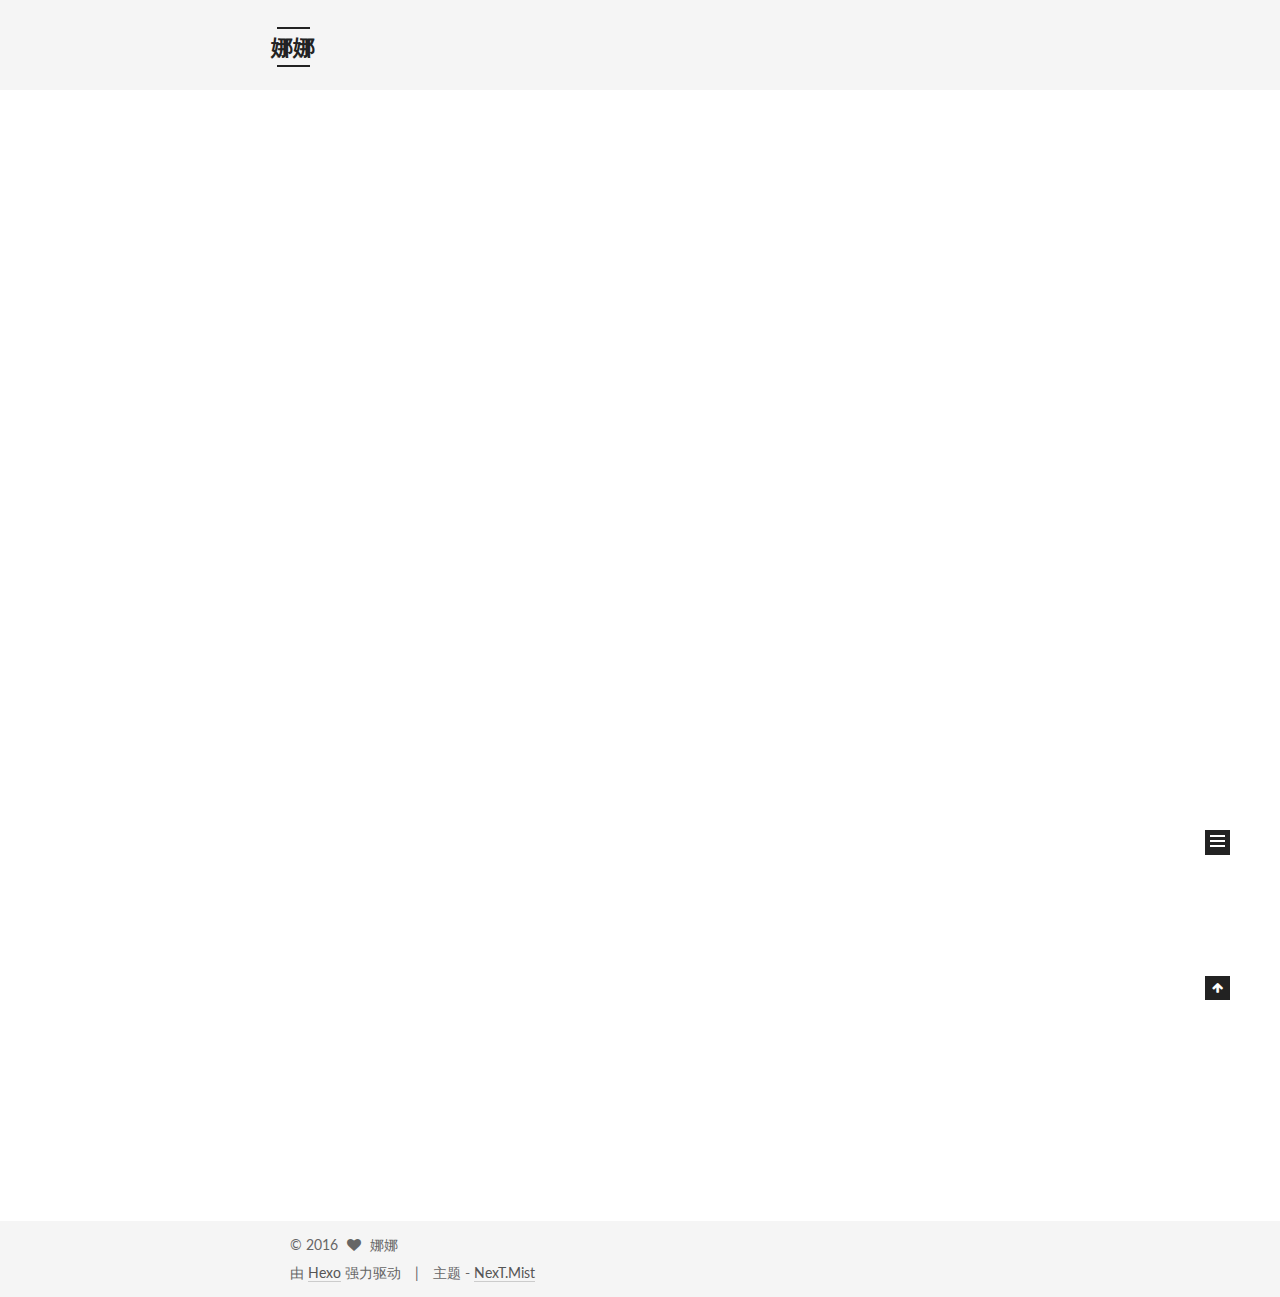
<file: index.html>
<!doctype html>



  


<html class="theme-next mist use-motion">
<head>
  <meta charset="UTF-8"/>
<meta http-equiv="X-UA-Compatible" content="IE=edge,chrome=1" />
<meta name="viewport" content="width=device-width, initial-scale=1, maximum-scale=1"/>



<meta http-equiv="Cache-Control" content="no-transform" />
<meta http-equiv="Cache-Control" content="no-siteapp" />












  
  
  <link href="/vendors/fancybox/source/jquery.fancybox.css?v=2.1.5" rel="stylesheet" type="text/css" />




  
  
  
  

  
    
    
  

  

  

  

  

  
    
    
    <link href="//fonts.googleapis.com/css?family=Lato:300,300italic,400,400italic,700,700italic&subset=latin,latin-ext" rel="stylesheet" type="text/css">
  






<link href="/vendors/font-awesome/css/font-awesome.min.css?v=4.4.0" rel="stylesheet" type="text/css" />

<link href="/css/main.css?v=5.0.1" rel="stylesheet" type="text/css" />


  <meta name="keywords" content="Hexo, NexT" />








  <link rel="shortcut icon" type="image/x-icon" href="/favicon.ico?v=5.0.1" />






<meta name="description" content="我为什么这么美">
<meta property="og:type" content="website">
<meta property="og:title" content="娜娜">
<meta property="og:url" content="http://yoursite.com/index.html">
<meta property="og:site_name" content="娜娜">
<meta property="og:description" content="我为什么这么美">
<meta name="twitter:card" content="summary">
<meta name="twitter:title" content="娜娜">
<meta name="twitter:description" content="我为什么这么美">



<script type="text/javascript" id="hexo.configuration">
  var NexT = window.NexT || {};
  var CONFIG = {
    scheme: 'Mist',
    sidebar: {"position":"left","display":"post"},
    fancybox: true,
    motion: true,
    duoshuo: {
      userId: 0,
      author: '博主'
    }
  };
</script>




  <link rel="canonical" href="http://yoursite.com/"/>

  <title> 娜娜 </title>
</head>

<body itemscope itemtype="http://schema.org/WebPage" lang="zh-Hans">

  










  
  
    
  

  <div class="container one-collumn sidebar-position-left 
   page-home 
 ">
    <div class="headband"></div>

    <header id="header" class="header" itemscope itemtype="http://schema.org/WPHeader">
      <div class="header-inner"><div class="site-meta ">
  

  <div class="custom-logo-site-title">
    <a href="/"  class="brand" rel="start">
      <span class="logo-line-before"><i></i></span>
      <span class="site-title">娜娜</span>
      <span class="logo-line-after"><i></i></span>
    </a>
  </div>
  <p class="site-subtitle"></p>
</div>

<div class="site-nav-toggle">
  <button>
    <span class="btn-bar"></span>
    <span class="btn-bar"></span>
    <span class="btn-bar"></span>
  </button>
</div>

<nav class="site-nav">
  

  
    <ul id="menu" class="menu">
      
        
        <li class="menu-item menu-item-home">
          <a href="/" rel="section">
            
              <i class="menu-item-icon fa fa-fw fa-home"></i> <br />
            
            首页
          </a>
        </li>
      
        
        <li class="menu-item menu-item-archives">
          <a href="/archives" rel="section">
            
              <i class="menu-item-icon fa fa-fw fa-archive"></i> <br />
            
            归档
          </a>
        </li>
      

      
    </ul>
  

  
</nav>

 </div>
    </header>

    <main id="main" class="main">
      <div class="main-inner">
        <div class="content-wrap">
          <div id="content" class="content">
            
  <section id="posts" class="posts-expand">
    
      

  
  

  
  
  

  <article class="post post-type-normal " itemscope itemtype="http://schema.org/Article">

    
      <header class="post-header">

        
        
          <h1 class="post-title" itemprop="name headline">
            
            
              
                
                <a class="post-title-link" href="/2016/07/28/hello-world/" itemprop="url">
                  Hello World
                </a>
              
            
          </h1>
        

        <div class="post-meta">
          <span class="post-time">
            <span class="post-meta-item-icon">
              <i class="fa fa-calendar-o"></i>
            </span>
            <span class="post-meta-item-text">发表于</span>
            <time itemprop="dateCreated" datetime="2016-07-28T22:37:44+08:00" content="2016-07-28">
              2016-07-28
            </time>
          </span>

          

          
            
          

          

          
          

          
        </div>
      </header>
    


    <div class="post-body" itemprop="articleBody">

      
      

      
        
          
            <p>Welcome to <a href="https://hexo.io/" target="_blank" rel="external">Hexo</a>! This is your very first post. Check <a href="https://hexo.io/docs/" target="_blank" rel="external">documentation</a> for more info. If you get any problems when using Hexo, you can find the answer in <a href="https://hexo.io/docs/troubleshooting.html" target="_blank" rel="external">troubleshooting</a> or you can ask me on <a href="https://github.com/hexojs/hexo/issues" target="_blank" rel="external">GitHub</a>.</p>
<h2 id="Quick-Start"><a href="#Quick-Start" class="headerlink" title="Quick Start"></a>Quick Start</h2><h3 id="Create-a-new-post"><a href="#Create-a-new-post" class="headerlink" title="Create a new post"></a>Create a new post</h3><figure class="highlight bash"><table><tr><td class="gutter"><pre><div class="line">1</div></pre></td><td class="code"><pre><div class="line">$ hexo new <span class="string">"My New Post"</span></div></pre></td></tr></table></figure>
<p>More info: <a href="https://hexo.io/docs/writing.html" target="_blank" rel="external">Writing</a></p>
<h3 id="Run-server"><a href="#Run-server" class="headerlink" title="Run server"></a>Run server</h3><figure class="highlight bash"><table><tr><td class="gutter"><pre><div class="line">1</div></pre></td><td class="code"><pre><div class="line">$ hexo server</div></pre></td></tr></table></figure>
<p>More info: <a href="https://hexo.io/docs/server.html" target="_blank" rel="external">Server</a></p>
<h3 id="Generate-static-files"><a href="#Generate-static-files" class="headerlink" title="Generate static files"></a>Generate static files</h3><figure class="highlight bash"><table><tr><td class="gutter"><pre><div class="line">1</div></pre></td><td class="code"><pre><div class="line">$ hexo generate</div></pre></td></tr></table></figure>
<p>More info: <a href="https://hexo.io/docs/generating.html" target="_blank" rel="external">Generating</a></p>
<h3 id="Deploy-to-remote-sites"><a href="#Deploy-to-remote-sites" class="headerlink" title="Deploy to remote sites"></a>Deploy to remote sites</h3><figure class="highlight bash"><table><tr><td class="gutter"><pre><div class="line">1</div></pre></td><td class="code"><pre><div class="line">$ hexo deploy</div></pre></td></tr></table></figure>
<p>More info: <a href="https://hexo.io/docs/deployment.html" target="_blank" rel="external">Deployment</a></p>

          
        
      
    </div>

    <div>
      
    </div>

    <div>
      
    </div>

    <footer class="post-footer">
      

      

      
      
        <div class="post-eof"></div>
      
    </footer>
  </article>


    
  </section>

  


          </div>
          


          

        </div>
        
          
  
  <div class="sidebar-toggle">
    <div class="sidebar-toggle-line-wrap">
      <span class="sidebar-toggle-line sidebar-toggle-line-first"></span>
      <span class="sidebar-toggle-line sidebar-toggle-line-middle"></span>
      <span class="sidebar-toggle-line sidebar-toggle-line-last"></span>
    </div>
  </div>

  <aside id="sidebar" class="sidebar">
    <div class="sidebar-inner">

      

      

      <section class="site-overview sidebar-panel  sidebar-panel-active ">
        <div class="site-author motion-element" itemprop="author" itemscope itemtype="http://schema.org/Person">
          <img class="site-author-image" itemprop="image"
               src="/images/avatar.gif"
               alt="娜娜" />
          <p class="site-author-name" itemprop="name">娜娜</p>
          <p class="site-description motion-element" itemprop="description">我为什么这么美</p>
        </div>
        <nav class="site-state motion-element">
          <div class="site-state-item site-state-posts">
            <a href="/archives">
              <span class="site-state-item-count">1</span>
              <span class="site-state-item-name">日志</span>
            </a>
          </div>

          

          

        </nav>

        

        <div class="links-of-author motion-element">
          
        </div>

        
        

        
        

      </section>

      

    </div>
  </aside>


        
      </div>
    </main>

    <footer id="footer" class="footer">
      <div class="footer-inner">
        <div class="copyright" >
  
  &copy; 
  <span itemprop="copyrightYear">2016</span>
  <span class="with-love">
    <i class="fa fa-heart"></i>
  </span>
  <span class="author" itemprop="copyrightHolder">娜娜</span>
</div>

<div class="powered-by">
  由 <a class="theme-link" href="https://hexo.io">Hexo</a> 强力驱动
</div>

<div class="theme-info">
  主题 -
  <a class="theme-link" href="https://github.com/iissnan/hexo-theme-next">
    NexT.Mist
  </a>
</div>

        

        
      </div>
    </footer>

    <div class="back-to-top">
      <i class="fa fa-arrow-up"></i>
    </div>
  </div>

  

<script type="text/javascript">
  if (Object.prototype.toString.call(window.Promise) !== '[object Function]') {
    window.Promise = null;
  }
</script>









  



  
  <script type="text/javascript" src="/vendors/jquery/index.js?v=2.1.3"></script>

  
  <script type="text/javascript" src="/vendors/fastclick/lib/fastclick.min.js?v=1.0.6"></script>

  
  <script type="text/javascript" src="/vendors/jquery_lazyload/jquery.lazyload.js?v=1.9.7"></script>

  
  <script type="text/javascript" src="/vendors/velocity/velocity.min.js?v=1.2.1"></script>

  
  <script type="text/javascript" src="/vendors/velocity/velocity.ui.min.js?v=1.2.1"></script>

  
  <script type="text/javascript" src="/vendors/fancybox/source/jquery.fancybox.pack.js?v=2.1.5"></script>


  


  <script type="text/javascript" src="/js/src/utils.js?v=5.0.1"></script>

  <script type="text/javascript" src="/js/src/motion.js?v=5.0.1"></script>



  
  

  

  


  <script type="text/javascript" src="/js/src/bootstrap.js?v=5.0.1"></script>



  



  




  
  

  

  

  

</body>
</html>
</file>
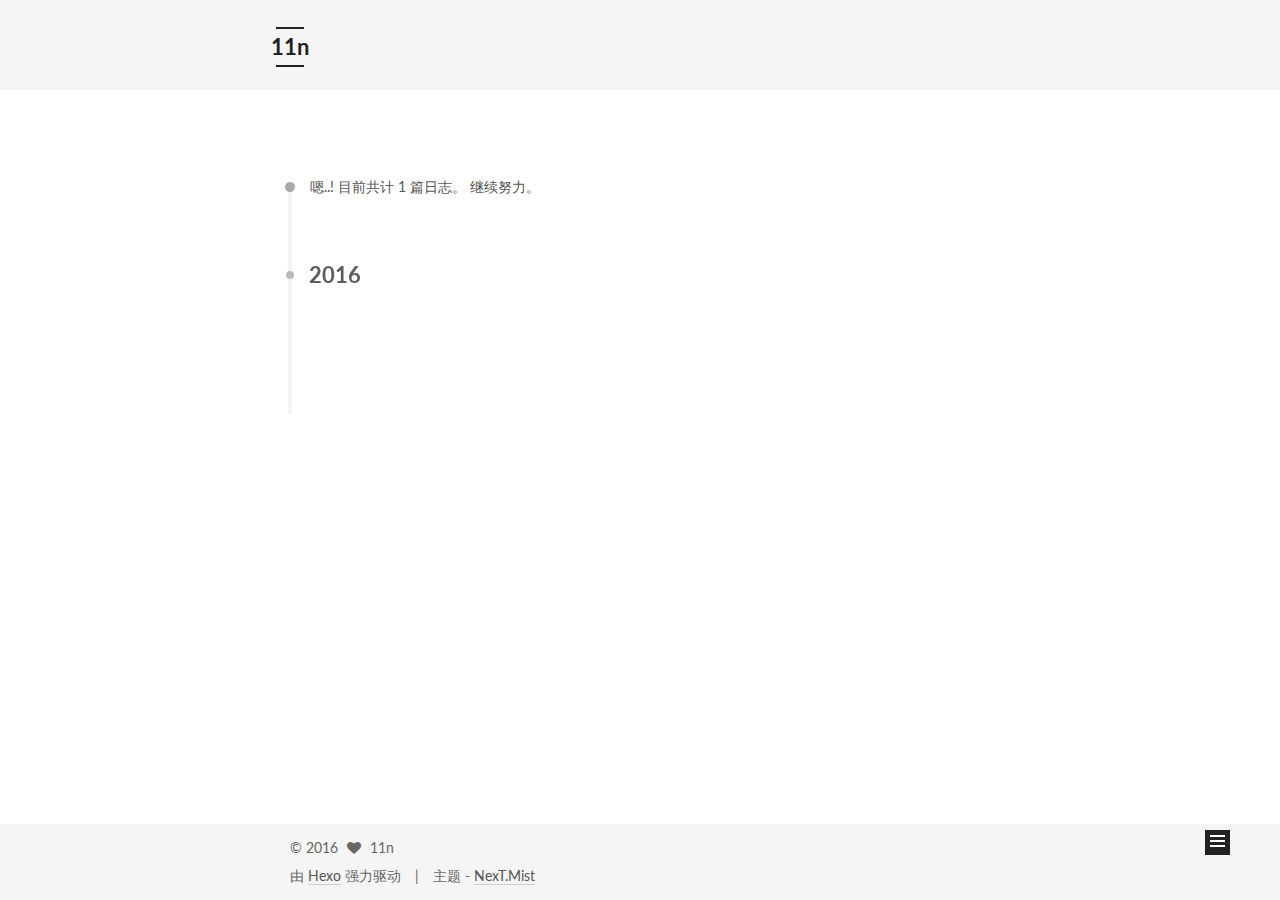
<file: archives/index.html>
<!doctype html>



  


<html class="theme-next mist use-motion">
<head>
  <meta charset="UTF-8"/>
<meta http-equiv="X-UA-Compatible" content="IE=edge,chrome=1" />
<meta name="viewport" content="width=device-width, initial-scale=1, maximum-scale=1"/>



<meta http-equiv="Cache-Control" content="no-transform" />
<meta http-equiv="Cache-Control" content="no-siteapp" />












  
  
  <link href="/vendors/fancybox/source/jquery.fancybox.css?v=2.1.5" rel="stylesheet" type="text/css" />




  
  
  
  

  
    
    
  

  

  

  

  

  
    
    
    <link href="//fonts.googleapis.com/css?family=Lato:300,300italic,400,400italic,700,700italic&subset=latin,latin-ext" rel="stylesheet" type="text/css">
  






<link href="/vendors/font-awesome/css/font-awesome.min.css?v=4.4.0" rel="stylesheet" type="text/css" />

<link href="/css/main.css?v=5.0.1" rel="stylesheet" type="text/css" />


  <meta name="keywords" content="Hexo, NexT" />








  <link rel="shortcut icon" type="image/x-icon" href="/favicon.ico?v=5.0.1" />






<meta name="description" content="我为什么这么美">
<meta property="og:type" content="website">
<meta property="og:title" content="11n">
<meta property="og:url" content="http://yoursite.com/archives/index.html">
<meta property="og:site_name" content="11n">
<meta property="og:description" content="我为什么这么美">
<meta name="twitter:card" content="summary">
<meta name="twitter:title" content="11n">
<meta name="twitter:description" content="我为什么这么美">



<script type="text/javascript" id="hexo.configuration">
  var NexT = window.NexT || {};
  var CONFIG = {
    scheme: 'Mist',
    sidebar: {"position":"left","display":"post"},
    fancybox: true,
    motion: true,
    duoshuo: {
      userId: 0,
      author: '博主'
    }
  };
</script>




  <link rel="canonical" href="http://yoursite.com/archives/"/>

  <title> 归档 | 11n </title>
</head>

<body itemscope itemtype="http://schema.org/WebPage" lang="zh-Hans">

  










  
  
    
  

  <div class="container one-collumn sidebar-position-left  page-archive  ">
    <div class="headband"></div>

    <header id="header" class="header" itemscope itemtype="http://schema.org/WPHeader">
      <div class="header-inner"><div class="site-meta ">
  

  <div class="custom-logo-site-title">
    <a href="/"  class="brand" rel="start">
      <span class="logo-line-before"><i></i></span>
      <span class="site-title">11n</span>
      <span class="logo-line-after"><i></i></span>
    </a>
  </div>
  <p class="site-subtitle"></p>
</div>

<div class="site-nav-toggle">
  <button>
    <span class="btn-bar"></span>
    <span class="btn-bar"></span>
    <span class="btn-bar"></span>
  </button>
</div>

<nav class="site-nav">
  

  
    <ul id="menu" class="menu">
      
        
        <li class="menu-item menu-item-home">
          <a href="/" rel="section">
            
              <i class="menu-item-icon fa fa-fw fa-home"></i> <br />
            
            首页
          </a>
        </li>
      
        
        <li class="menu-item menu-item-archives">
          <a href="/archives" rel="section">
            
              <i class="menu-item-icon fa fa-fw fa-archive"></i> <br />
            
            归档
          </a>
        </li>
      

      
    </ul>
  

  
</nav>

 </div>
    </header>

    <main id="main" class="main">
      <div class="main-inner">
        <div class="content-wrap">
          <div id="content" class="content">
            

  <section id="posts" class="posts-collapse">
    <span class="archive-move-on"></span>

    <span class="archive-page-counter">
      
      
      
        
      
      嗯..! 目前共计 1 篇日志。 继续努力。
    </span>

    

      
      
      

      
        
        <div class="collection-title">
          <h2 class="archive-year motion-element" id="archive-year-2016">2016</h2>
        </div>
      
      

      

  <article class="post post-type-normal" itemscope itemtype="http://schema.org/Article">
    <header class="post-header">

      <h1 class="post-title">
        
            <a class="post-title-link" href="/2016/07/28/画饼充饥，最好是荞麦的/" itemprop="url">
              
                <span itemprop="name">画饼充饥，最好是荞麦的.</span>
              
            </a>
        
      </h1>

      <div class="post-meta">
        <time class="post-time" itemprop="dateCreated"
              datetime="2016-07-28T23:54:06+08:00"
              content="2016-07-28" >
          07-28
        </time>
      </div>

    </header>
  </article>



    

  </section>

  



          </div>
          


          

        </div>
        
          
  
  <div class="sidebar-toggle">
    <div class="sidebar-toggle-line-wrap">
      <span class="sidebar-toggle-line sidebar-toggle-line-first"></span>
      <span class="sidebar-toggle-line sidebar-toggle-line-middle"></span>
      <span class="sidebar-toggle-line sidebar-toggle-line-last"></span>
    </div>
  </div>

  <aside id="sidebar" class="sidebar">
    <div class="sidebar-inner">

      

      

      <section class="site-overview sidebar-panel  sidebar-panel-active ">
        <div class="site-author motion-element" itemprop="author" itemscope itemtype="http://schema.org/Person">
          <img class="site-author-image" itemprop="image"
               src="/images/avatar.gif"
               alt="11n" />
          <p class="site-author-name" itemprop="name">11n</p>
          <p class="site-description motion-element" itemprop="description">我为什么这么美</p>
        </div>
        <nav class="site-state motion-element">
          <div class="site-state-item site-state-posts">
            <a href="/archives">
              <span class="site-state-item-count">1</span>
              <span class="site-state-item-name">日志</span>
            </a>
          </div>

          

          

        </nav>

        

        <div class="links-of-author motion-element">
          
        </div>

        
        

        
        

      </section>

      

    </div>
  </aside>


        
      </div>
    </main>

    <footer id="footer" class="footer">
      <div class="footer-inner">
        <div class="copyright" >
  
  &copy; 
  <span itemprop="copyrightYear">2016</span>
  <span class="with-love">
    <i class="fa fa-heart"></i>
  </span>
  <span class="author" itemprop="copyrightHolder">11n</span>
</div>

<div class="powered-by">
  由 <a class="theme-link" href="https://hexo.io">Hexo</a> 强力驱动
</div>

<div class="theme-info">
  主题 -
  <a class="theme-link" href="https://github.com/iissnan/hexo-theme-next">
    NexT.Mist
  </a>
</div>

        

        
      </div>
    </footer>

    <div class="back-to-top">
      <i class="fa fa-arrow-up"></i>
    </div>
  </div>

  

<script type="text/javascript">
  if (Object.prototype.toString.call(window.Promise) !== '[object Function]') {
    window.Promise = null;
  }
</script>









  



  
  <script type="text/javascript" src="/vendors/jquery/index.js?v=2.1.3"></script>

  
  <script type="text/javascript" src="/vendors/fastclick/lib/fastclick.min.js?v=1.0.6"></script>

  
  <script type="text/javascript" src="/vendors/jquery_lazyload/jquery.lazyload.js?v=1.9.7"></script>

  
  <script type="text/javascript" src="/vendors/velocity/velocity.min.js?v=1.2.1"></script>

  
  <script type="text/javascript" src="/vendors/velocity/velocity.ui.min.js?v=1.2.1"></script>

  
  <script type="text/javascript" src="/vendors/fancybox/source/jquery.fancybox.pack.js?v=2.1.5"></script>


  


  <script type="text/javascript" src="/js/src/utils.js?v=5.0.1"></script>

  <script type="text/javascript" src="/js/src/motion.js?v=5.0.1"></script>



  
  

  
  
    <script type="text/javascript" id="motion.page.archive">
      $('.archive-year').velocity('transition.slideLeftIn');
    </script>
  


  


  <script type="text/javascript" src="/js/src/bootstrap.js?v=5.0.1"></script>



  



  




  
  

  

  

  

</body>
</html>
</file>
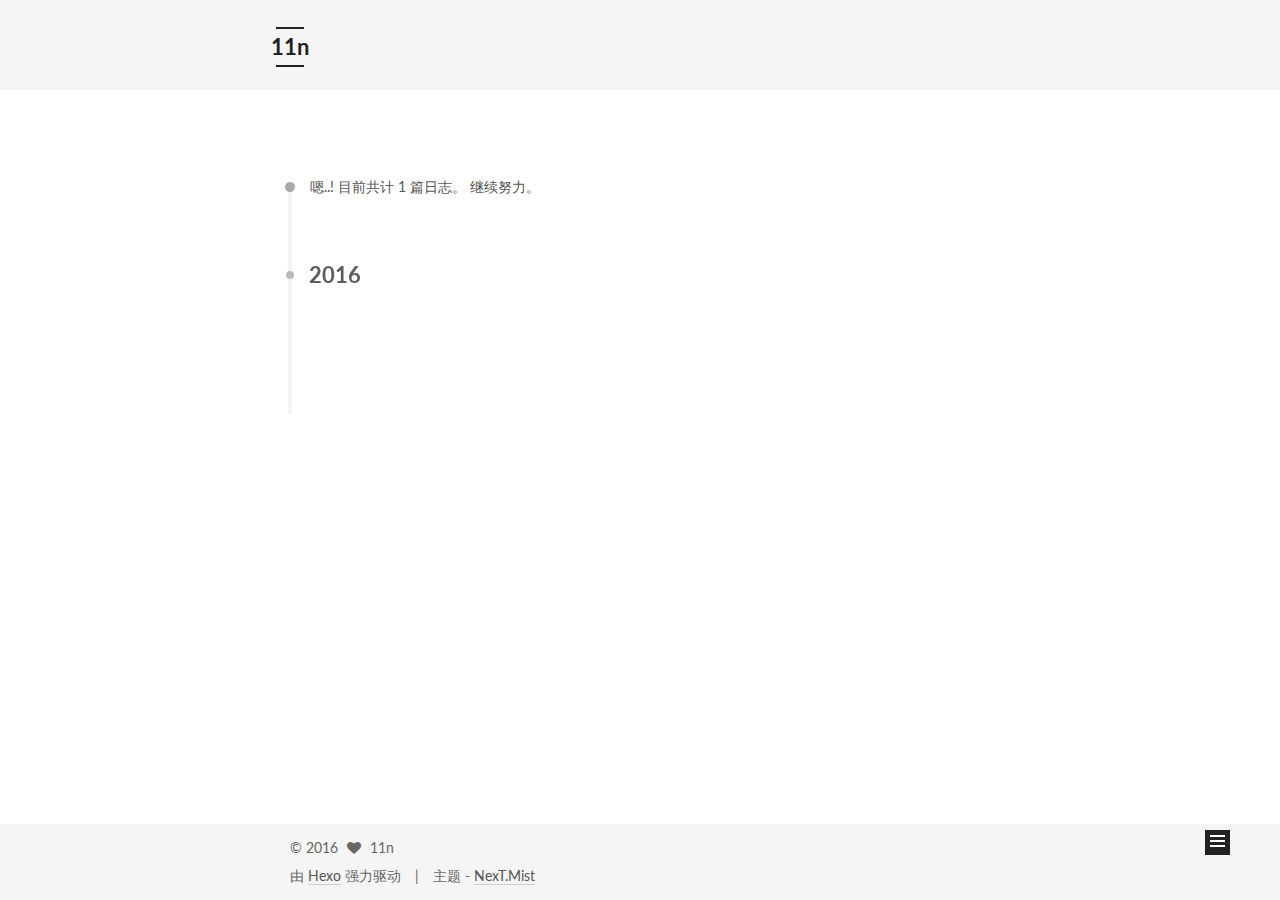
<file: archives/2016/index.html>
<!doctype html>



  


<html class="theme-next mist use-motion">
<head>
  <meta charset="UTF-8"/>
<meta http-equiv="X-UA-Compatible" content="IE=edge,chrome=1" />
<meta name="viewport" content="width=device-width, initial-scale=1, maximum-scale=1"/>



<meta http-equiv="Cache-Control" content="no-transform" />
<meta http-equiv="Cache-Control" content="no-siteapp" />












  
  
  <link href="/vendors/fancybox/source/jquery.fancybox.css?v=2.1.5" rel="stylesheet" type="text/css" />




  
  
  
  

  
    
    
  

  

  

  

  

  
    
    
    <link href="//fonts.googleapis.com/css?family=Lato:300,300italic,400,400italic,700,700italic&subset=latin,latin-ext" rel="stylesheet" type="text/css">
  






<link href="/vendors/font-awesome/css/font-awesome.min.css?v=4.4.0" rel="stylesheet" type="text/css" />

<link href="/css/main.css?v=5.0.1" rel="stylesheet" type="text/css" />


  <meta name="keywords" content="Hexo, NexT" />








  <link rel="shortcut icon" type="image/x-icon" href="/favicon.ico?v=5.0.1" />






<meta name="description" content="我为什么这么美">
<meta property="og:type" content="website">
<meta property="og:title" content="11n">
<meta property="og:url" content="http://yoursite.com/archives/2016/index.html">
<meta property="og:site_name" content="11n">
<meta property="og:description" content="我为什么这么美">
<meta name="twitter:card" content="summary">
<meta name="twitter:title" content="11n">
<meta name="twitter:description" content="我为什么这么美">



<script type="text/javascript" id="hexo.configuration">
  var NexT = window.NexT || {};
  var CONFIG = {
    scheme: 'Mist',
    sidebar: {"position":"left","display":"post"},
    fancybox: true,
    motion: true,
    duoshuo: {
      userId: 0,
      author: '博主'
    }
  };
</script>




  <link rel="canonical" href="http://yoursite.com/archives/2016/"/>

  <title> 归档 | 11n </title>
</head>

<body itemscope itemtype="http://schema.org/WebPage" lang="zh-Hans">

  










  
  
    
  

  <div class="container one-collumn sidebar-position-left  page-archive  ">
    <div class="headband"></div>

    <header id="header" class="header" itemscope itemtype="http://schema.org/WPHeader">
      <div class="header-inner"><div class="site-meta ">
  

  <div class="custom-logo-site-title">
    <a href="/"  class="brand" rel="start">
      <span class="logo-line-before"><i></i></span>
      <span class="site-title">11n</span>
      <span class="logo-line-after"><i></i></span>
    </a>
  </div>
  <p class="site-subtitle"></p>
</div>

<div class="site-nav-toggle">
  <button>
    <span class="btn-bar"></span>
    <span class="btn-bar"></span>
    <span class="btn-bar"></span>
  </button>
</div>

<nav class="site-nav">
  

  
    <ul id="menu" class="menu">
      
        
        <li class="menu-item menu-item-home">
          <a href="/" rel="section">
            
              <i class="menu-item-icon fa fa-fw fa-home"></i> <br />
            
            首页
          </a>
        </li>
      
        
        <li class="menu-item menu-item-archives">
          <a href="/archives" rel="section">
            
              <i class="menu-item-icon fa fa-fw fa-archive"></i> <br />
            
            归档
          </a>
        </li>
      

      
    </ul>
  

  
</nav>

 </div>
    </header>

    <main id="main" class="main">
      <div class="main-inner">
        <div class="content-wrap">
          <div id="content" class="content">
            

  <section id="posts" class="posts-collapse">
    <span class="archive-move-on"></span>

    <span class="archive-page-counter">
      
      
      
        
      
      嗯..! 目前共计 1 篇日志。 继续努力。
    </span>

    

      
      
      

      
        
        <div class="collection-title">
          <h2 class="archive-year motion-element" id="archive-year-2016">2016</h2>
        </div>
      
      

      

  <article class="post post-type-normal" itemscope itemtype="http://schema.org/Article">
    <header class="post-header">

      <h1 class="post-title">
        
            <a class="post-title-link" href="/2016/07/28/画饼充饥，最好是荞麦的/" itemprop="url">
              
                <span itemprop="name">画饼充饥，最好是荞麦的.</span>
              
            </a>
        
      </h1>

      <div class="post-meta">
        <time class="post-time" itemprop="dateCreated"
              datetime="2016-07-28T23:54:06+08:00"
              content="2016-07-28" >
          07-28
        </time>
      </div>

    </header>
  </article>



    

  </section>

  



          </div>
          


          

        </div>
        
          
  
  <div class="sidebar-toggle">
    <div class="sidebar-toggle-line-wrap">
      <span class="sidebar-toggle-line sidebar-toggle-line-first"></span>
      <span class="sidebar-toggle-line sidebar-toggle-line-middle"></span>
      <span class="sidebar-toggle-line sidebar-toggle-line-last"></span>
    </div>
  </div>

  <aside id="sidebar" class="sidebar">
    <div class="sidebar-inner">

      

      

      <section class="site-overview sidebar-panel  sidebar-panel-active ">
        <div class="site-author motion-element" itemprop="author" itemscope itemtype="http://schema.org/Person">
          <img class="site-author-image" itemprop="image"
               src="/images/avatar.gif"
               alt="11n" />
          <p class="site-author-name" itemprop="name">11n</p>
          <p class="site-description motion-element" itemprop="description">我为什么这么美</p>
        </div>
        <nav class="site-state motion-element">
          <div class="site-state-item site-state-posts">
            <a href="/archives">
              <span class="site-state-item-count">1</span>
              <span class="site-state-item-name">日志</span>
            </a>
          </div>

          

          

        </nav>

        

        <div class="links-of-author motion-element">
          
        </div>

        
        

        
        

      </section>

      

    </div>
  </aside>


        
      </div>
    </main>

    <footer id="footer" class="footer">
      <div class="footer-inner">
        <div class="copyright" >
  
  &copy; 
  <span itemprop="copyrightYear">2016</span>
  <span class="with-love">
    <i class="fa fa-heart"></i>
  </span>
  <span class="author" itemprop="copyrightHolder">11n</span>
</div>

<div class="powered-by">
  由 <a class="theme-link" href="https://hexo.io">Hexo</a> 强力驱动
</div>

<div class="theme-info">
  主题 -
  <a class="theme-link" href="https://github.com/iissnan/hexo-theme-next">
    NexT.Mist
  </a>
</div>

        

        
      </div>
    </footer>

    <div class="back-to-top">
      <i class="fa fa-arrow-up"></i>
    </div>
  </div>

  

<script type="text/javascript">
  if (Object.prototype.toString.call(window.Promise) !== '[object Function]') {
    window.Promise = null;
  }
</script>









  



  
  <script type="text/javascript" src="/vendors/jquery/index.js?v=2.1.3"></script>

  
  <script type="text/javascript" src="/vendors/fastclick/lib/fastclick.min.js?v=1.0.6"></script>

  
  <script type="text/javascript" src="/vendors/jquery_lazyload/jquery.lazyload.js?v=1.9.7"></script>

  
  <script type="text/javascript" src="/vendors/velocity/velocity.min.js?v=1.2.1"></script>

  
  <script type="text/javascript" src="/vendors/velocity/velocity.ui.min.js?v=1.2.1"></script>

  
  <script type="text/javascript" src="/vendors/fancybox/source/jquery.fancybox.pack.js?v=2.1.5"></script>


  


  <script type="text/javascript" src="/js/src/utils.js?v=5.0.1"></script>

  <script type="text/javascript" src="/js/src/motion.js?v=5.0.1"></script>



  
  

  
  
    <script type="text/javascript" id="motion.page.archive">
      $('.archive-year').velocity('transition.slideLeftIn');
    </script>
  


  


  <script type="text/javascript" src="/js/src/bootstrap.js?v=5.0.1"></script>



  



  




  
  

  

  

  

</body>
</html>
</file>
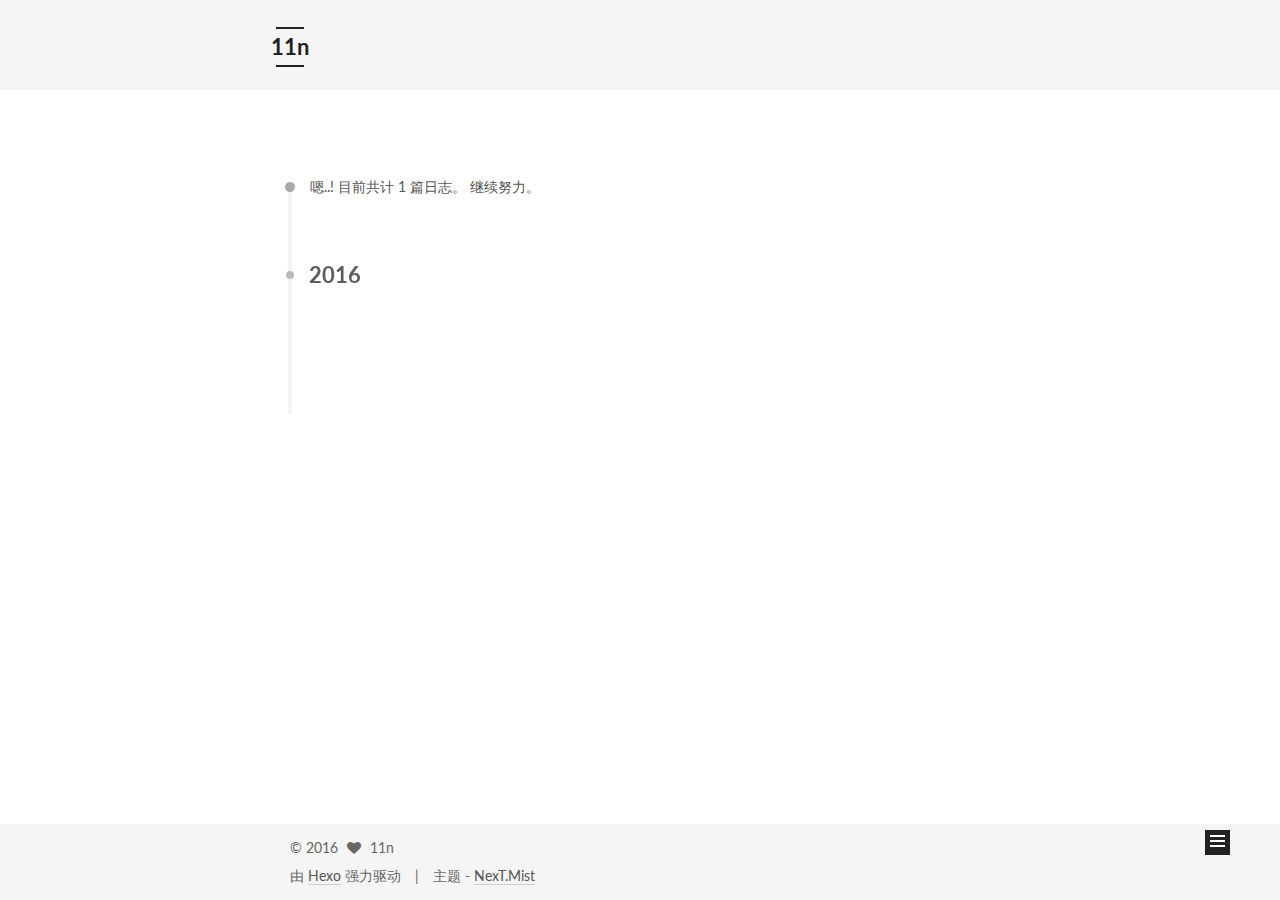
<file: archives/2016/07/index.html>
<!doctype html>



  


<html class="theme-next mist use-motion">
<head>
  <meta charset="UTF-8"/>
<meta http-equiv="X-UA-Compatible" content="IE=edge,chrome=1" />
<meta name="viewport" content="width=device-width, initial-scale=1, maximum-scale=1"/>



<meta http-equiv="Cache-Control" content="no-transform" />
<meta http-equiv="Cache-Control" content="no-siteapp" />












  
  
  <link href="/vendors/fancybox/source/jquery.fancybox.css?v=2.1.5" rel="stylesheet" type="text/css" />




  
  
  
  

  
    
    
  

  

  

  

  

  
    
    
    <link href="//fonts.googleapis.com/css?family=Lato:300,300italic,400,400italic,700,700italic&subset=latin,latin-ext" rel="stylesheet" type="text/css">
  






<link href="/vendors/font-awesome/css/font-awesome.min.css?v=4.4.0" rel="stylesheet" type="text/css" />

<link href="/css/main.css?v=5.0.1" rel="stylesheet" type="text/css" />


  <meta name="keywords" content="Hexo, NexT" />








  <link rel="shortcut icon" type="image/x-icon" href="/favicon.ico?v=5.0.1" />






<meta name="description" content="我为什么这么美">
<meta property="og:type" content="website">
<meta property="og:title" content="11n">
<meta property="og:url" content="http://yoursite.com/archives/2016/07/index.html">
<meta property="og:site_name" content="11n">
<meta property="og:description" content="我为什么这么美">
<meta name="twitter:card" content="summary">
<meta name="twitter:title" content="11n">
<meta name="twitter:description" content="我为什么这么美">



<script type="text/javascript" id="hexo.configuration">
  var NexT = window.NexT || {};
  var CONFIG = {
    scheme: 'Mist',
    sidebar: {"position":"left","display":"post"},
    fancybox: true,
    motion: true,
    duoshuo: {
      userId: 0,
      author: '博主'
    }
  };
</script>




  <link rel="canonical" href="http://yoursite.com/archives/2016/07/"/>

  <title> 归档 | 11n </title>
</head>

<body itemscope itemtype="http://schema.org/WebPage" lang="zh-Hans">

  










  
  
    
  

  <div class="container one-collumn sidebar-position-left  page-archive  ">
    <div class="headband"></div>

    <header id="header" class="header" itemscope itemtype="http://schema.org/WPHeader">
      <div class="header-inner"><div class="site-meta ">
  

  <div class="custom-logo-site-title">
    <a href="/"  class="brand" rel="start">
      <span class="logo-line-before"><i></i></span>
      <span class="site-title">11n</span>
      <span class="logo-line-after"><i></i></span>
    </a>
  </div>
  <p class="site-subtitle"></p>
</div>

<div class="site-nav-toggle">
  <button>
    <span class="btn-bar"></span>
    <span class="btn-bar"></span>
    <span class="btn-bar"></span>
  </button>
</div>

<nav class="site-nav">
  

  
    <ul id="menu" class="menu">
      
        
        <li class="menu-item menu-item-home">
          <a href="/" rel="section">
            
              <i class="menu-item-icon fa fa-fw fa-home"></i> <br />
            
            首页
          </a>
        </li>
      
        
        <li class="menu-item menu-item-archives">
          <a href="/archives" rel="section">
            
              <i class="menu-item-icon fa fa-fw fa-archive"></i> <br />
            
            归档
          </a>
        </li>
      

      
    </ul>
  

  
</nav>

 </div>
    </header>

    <main id="main" class="main">
      <div class="main-inner">
        <div class="content-wrap">
          <div id="content" class="content">
            

  <section id="posts" class="posts-collapse">
    <span class="archive-move-on"></span>

    <span class="archive-page-counter">
      
      
      
        
      
      嗯..! 目前共计 1 篇日志。 继续努力。
    </span>

    

      
      
      

      
        
        <div class="collection-title">
          <h2 class="archive-year motion-element" id="archive-year-2016">2016</h2>
        </div>
      
      

      

  <article class="post post-type-normal" itemscope itemtype="http://schema.org/Article">
    <header class="post-header">

      <h1 class="post-title">
        
            <a class="post-title-link" href="/2016/07/28/画饼充饥，最好是荞麦的/" itemprop="url">
              
                <span itemprop="name">画饼充饥，最好是荞麦的.</span>
              
            </a>
        
      </h1>

      <div class="post-meta">
        <time class="post-time" itemprop="dateCreated"
              datetime="2016-07-28T23:54:06+08:00"
              content="2016-07-28" >
          07-28
        </time>
      </div>

    </header>
  </article>



    

  </section>

  



          </div>
          


          

        </div>
        
          
  
  <div class="sidebar-toggle">
    <div class="sidebar-toggle-line-wrap">
      <span class="sidebar-toggle-line sidebar-toggle-line-first"></span>
      <span class="sidebar-toggle-line sidebar-toggle-line-middle"></span>
      <span class="sidebar-toggle-line sidebar-toggle-line-last"></span>
    </div>
  </div>

  <aside id="sidebar" class="sidebar">
    <div class="sidebar-inner">

      

      

      <section class="site-overview sidebar-panel  sidebar-panel-active ">
        <div class="site-author motion-element" itemprop="author" itemscope itemtype="http://schema.org/Person">
          <img class="site-author-image" itemprop="image"
               src="/images/avatar.gif"
               alt="11n" />
          <p class="site-author-name" itemprop="name">11n</p>
          <p class="site-description motion-element" itemprop="description">我为什么这么美</p>
        </div>
        <nav class="site-state motion-element">
          <div class="site-state-item site-state-posts">
            <a href="/archives">
              <span class="site-state-item-count">1</span>
              <span class="site-state-item-name">日志</span>
            </a>
          </div>

          

          

        </nav>

        

        <div class="links-of-author motion-element">
          
        </div>

        
        

        
        

      </section>

      

    </div>
  </aside>


        
      </div>
    </main>

    <footer id="footer" class="footer">
      <div class="footer-inner">
        <div class="copyright" >
  
  &copy; 
  <span itemprop="copyrightYear">2016</span>
  <span class="with-love">
    <i class="fa fa-heart"></i>
  </span>
  <span class="author" itemprop="copyrightHolder">11n</span>
</div>

<div class="powered-by">
  由 <a class="theme-link" href="https://hexo.io">Hexo</a> 强力驱动
</div>

<div class="theme-info">
  主题 -
  <a class="theme-link" href="https://github.com/iissnan/hexo-theme-next">
    NexT.Mist
  </a>
</div>

        

        
      </div>
    </footer>

    <div class="back-to-top">
      <i class="fa fa-arrow-up"></i>
    </div>
  </div>

  

<script type="text/javascript">
  if (Object.prototype.toString.call(window.Promise) !== '[object Function]') {
    window.Promise = null;
  }
</script>









  



  
  <script type="text/javascript" src="/vendors/jquery/index.js?v=2.1.3"></script>

  
  <script type="text/javascript" src="/vendors/fastclick/lib/fastclick.min.js?v=1.0.6"></script>

  
  <script type="text/javascript" src="/vendors/jquery_lazyload/jquery.lazyload.js?v=1.9.7"></script>

  
  <script type="text/javascript" src="/vendors/velocity/velocity.min.js?v=1.2.1"></script>

  
  <script type="text/javascript" src="/vendors/velocity/velocity.ui.min.js?v=1.2.1"></script>

  
  <script type="text/javascript" src="/vendors/fancybox/source/jquery.fancybox.pack.js?v=2.1.5"></script>


  


  <script type="text/javascript" src="/js/src/utils.js?v=5.0.1"></script>

  <script type="text/javascript" src="/js/src/motion.js?v=5.0.1"></script>



  
  

  
  
    <script type="text/javascript" id="motion.page.archive">
      $('.archive-year').velocity('transition.slideLeftIn');
    </script>
  


  


  <script type="text/javascript" src="/js/src/bootstrap.js?v=5.0.1"></script>



  



  




  
  

  

  

  

</body>
</html>
</file>
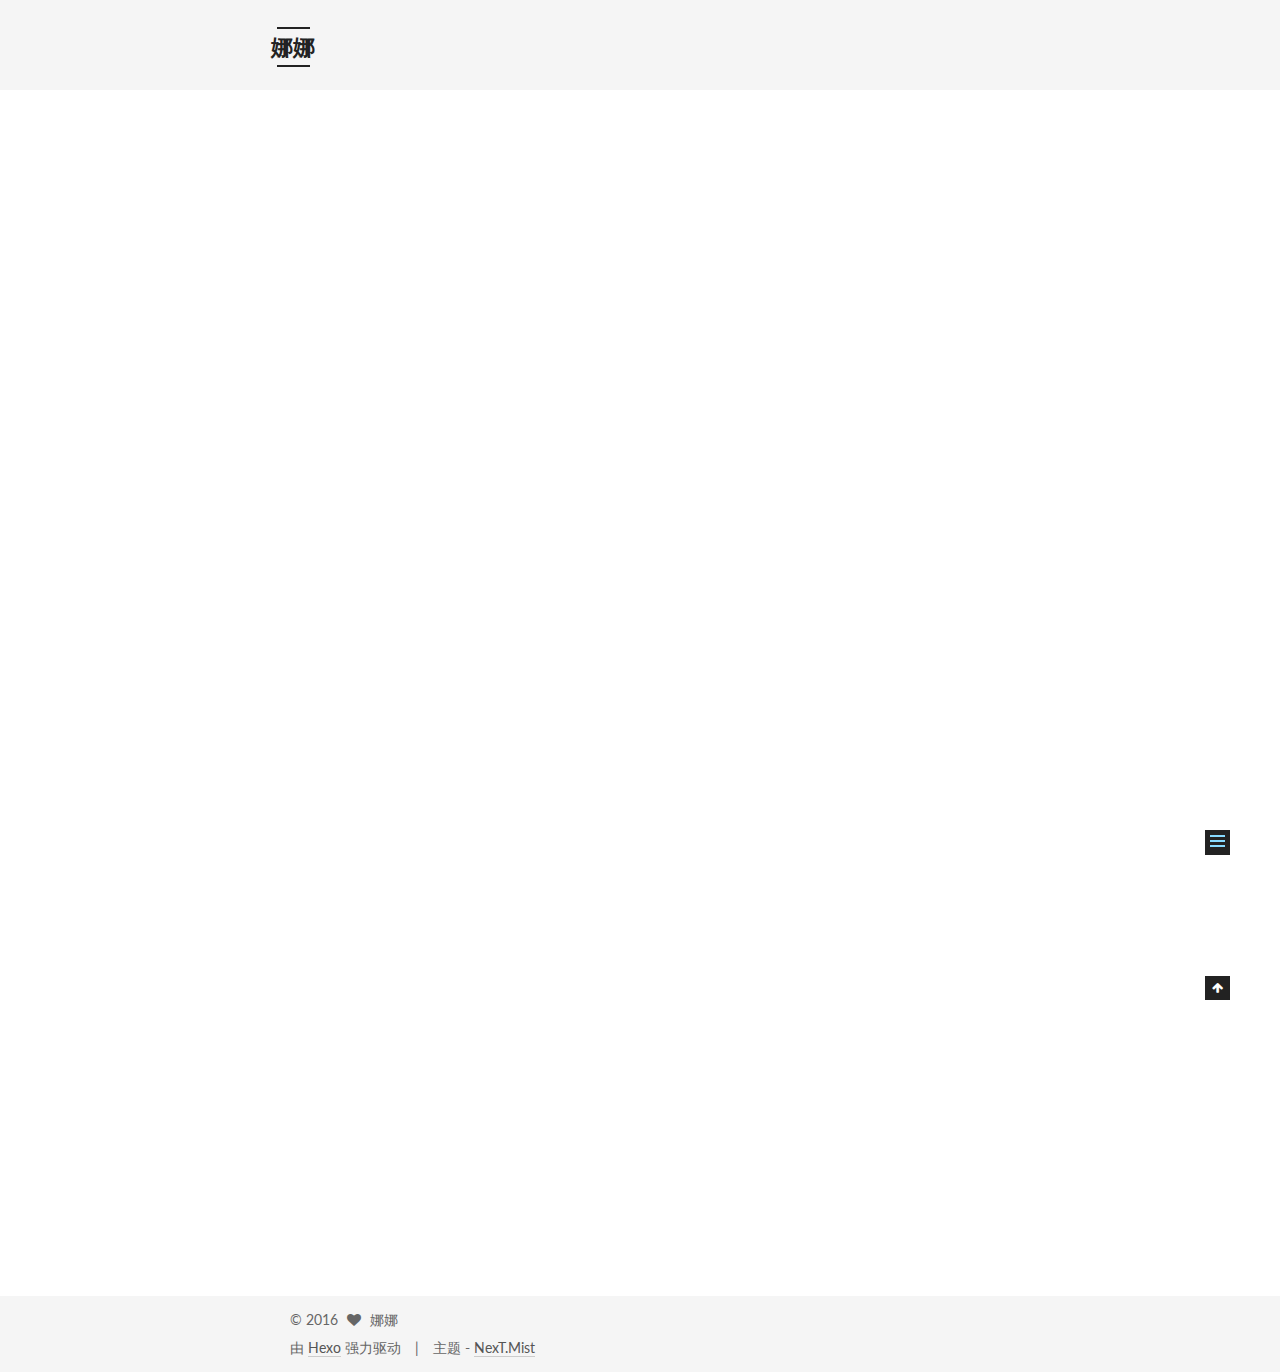
<file: 2016/07/28/hello-world/index.html>
<!doctype html>



  


<html class="theme-next mist use-motion">
<head>
  <meta charset="UTF-8"/>
<meta http-equiv="X-UA-Compatible" content="IE=edge,chrome=1" />
<meta name="viewport" content="width=device-width, initial-scale=1, maximum-scale=1"/>



<meta http-equiv="Cache-Control" content="no-transform" />
<meta http-equiv="Cache-Control" content="no-siteapp" />












  
  
  <link href="/vendors/fancybox/source/jquery.fancybox.css?v=2.1.5" rel="stylesheet" type="text/css" />




  
  
  
  

  
    
    
  

  

  

  

  

  
    
    
    <link href="//fonts.googleapis.com/css?family=Lato:300,300italic,400,400italic,700,700italic&subset=latin,latin-ext" rel="stylesheet" type="text/css">
  






<link href="/vendors/font-awesome/css/font-awesome.min.css?v=4.4.0" rel="stylesheet" type="text/css" />

<link href="/css/main.css?v=5.0.1" rel="stylesheet" type="text/css" />


  <meta name="keywords" content="Hexo, NexT" />








  <link rel="shortcut icon" type="image/x-icon" href="/favicon.ico?v=5.0.1" />






<meta name="description" content="Welcome to Hexo! This is your very first post. Check documentation for more info. If you get any problems when using Hexo, you can find the answer in troubleshooting or you can ask me on GitHub.
Quick">
<meta property="og:type" content="article">
<meta property="og:title" content="Hello World">
<meta property="og:url" content="http://yoursite.com/2016/07/28/hello-world/index.html">
<meta property="og:site_name" content="娜娜">
<meta property="og:description" content="Welcome to Hexo! This is your very first post. Check documentation for more info. If you get any problems when using Hexo, you can find the answer in troubleshooting or you can ask me on GitHub.
Quick">
<meta property="og:updated_time" content="2016-07-28T14:37:44.000Z">
<meta name="twitter:card" content="summary">
<meta name="twitter:title" content="Hello World">
<meta name="twitter:description" content="Welcome to Hexo! This is your very first post. Check documentation for more info. If you get any problems when using Hexo, you can find the answer in troubleshooting or you can ask me on GitHub.
Quick">



<script type="text/javascript" id="hexo.configuration">
  var NexT = window.NexT || {};
  var CONFIG = {
    scheme: 'Mist',
    sidebar: {"position":"left","display":"post"},
    fancybox: true,
    motion: true,
    duoshuo: {
      userId: 0,
      author: '博主'
    }
  };
</script>




  <link rel="canonical" href="http://yoursite.com/2016/07/28/hello-world/"/>

  <title> Hello World | 娜娜 </title>
</head>

<body itemscope itemtype="http://schema.org/WebPage" lang="zh-Hans">

  










  
  
    
  

  <div class="container one-collumn sidebar-position-left page-post-detail ">
    <div class="headband"></div>

    <header id="header" class="header" itemscope itemtype="http://schema.org/WPHeader">
      <div class="header-inner"><div class="site-meta ">
  

  <div class="custom-logo-site-title">
    <a href="/"  class="brand" rel="start">
      <span class="logo-line-before"><i></i></span>
      <span class="site-title">娜娜</span>
      <span class="logo-line-after"><i></i></span>
    </a>
  </div>
  <p class="site-subtitle"></p>
</div>

<div class="site-nav-toggle">
  <button>
    <span class="btn-bar"></span>
    <span class="btn-bar"></span>
    <span class="btn-bar"></span>
  </button>
</div>

<nav class="site-nav">
  

  
    <ul id="menu" class="menu">
      
        
        <li class="menu-item menu-item-home">
          <a href="/" rel="section">
            
              <i class="menu-item-icon fa fa-fw fa-home"></i> <br />
            
            首页
          </a>
        </li>
      
        
        <li class="menu-item menu-item-archives">
          <a href="/archives" rel="section">
            
              <i class="menu-item-icon fa fa-fw fa-archive"></i> <br />
            
            归档
          </a>
        </li>
      

      
    </ul>
  

  
</nav>

 </div>
    </header>

    <main id="main" class="main">
      <div class="main-inner">
        <div class="content-wrap">
          <div id="content" class="content">
            

  <div id="posts" class="posts-expand">
    

  
  

  
  
  

  <article class="post post-type-normal " itemscope itemtype="http://schema.org/Article">

    
      <header class="post-header">

        
        
          <h1 class="post-title" itemprop="name headline">
            
            
              
                Hello World
              
            
          </h1>
        

        <div class="post-meta">
          <span class="post-time">
            <span class="post-meta-item-icon">
              <i class="fa fa-calendar-o"></i>
            </span>
            <span class="post-meta-item-text">发表于</span>
            <time itemprop="dateCreated" datetime="2016-07-28T22:37:44+08:00" content="2016-07-28">
              2016-07-28
            </time>
          </span>

          

          
            
          

          

          
          

          
        </div>
      </header>
    


    <div class="post-body" itemprop="articleBody">

      
      

      
        <p>Welcome to <a href="https://hexo.io/" target="_blank" rel="external">Hexo</a>! This is your very first post. Check <a href="https://hexo.io/docs/" target="_blank" rel="external">documentation</a> for more info. If you get any problems when using Hexo, you can find the answer in <a href="https://hexo.io/docs/troubleshooting.html" target="_blank" rel="external">troubleshooting</a> or you can ask me on <a href="https://github.com/hexojs/hexo/issues" target="_blank" rel="external">GitHub</a>.</p>
<h2 id="Quick-Start"><a href="#Quick-Start" class="headerlink" title="Quick Start"></a>Quick Start</h2><h3 id="Create-a-new-post"><a href="#Create-a-new-post" class="headerlink" title="Create a new post"></a>Create a new post</h3><figure class="highlight bash"><table><tr><td class="gutter"><pre><div class="line">1</div></pre></td><td class="code"><pre><div class="line">$ hexo new <span class="string">"My New Post"</span></div></pre></td></tr></table></figure>
<p>More info: <a href="https://hexo.io/docs/writing.html" target="_blank" rel="external">Writing</a></p>
<h3 id="Run-server"><a href="#Run-server" class="headerlink" title="Run server"></a>Run server</h3><figure class="highlight bash"><table><tr><td class="gutter"><pre><div class="line">1</div></pre></td><td class="code"><pre><div class="line">$ hexo server</div></pre></td></tr></table></figure>
<p>More info: <a href="https://hexo.io/docs/server.html" target="_blank" rel="external">Server</a></p>
<h3 id="Generate-static-files"><a href="#Generate-static-files" class="headerlink" title="Generate static files"></a>Generate static files</h3><figure class="highlight bash"><table><tr><td class="gutter"><pre><div class="line">1</div></pre></td><td class="code"><pre><div class="line">$ hexo generate</div></pre></td></tr></table></figure>
<p>More info: <a href="https://hexo.io/docs/generating.html" target="_blank" rel="external">Generating</a></p>
<h3 id="Deploy-to-remote-sites"><a href="#Deploy-to-remote-sites" class="headerlink" title="Deploy to remote sites"></a>Deploy to remote sites</h3><figure class="highlight bash"><table><tr><td class="gutter"><pre><div class="line">1</div></pre></td><td class="code"><pre><div class="line">$ hexo deploy</div></pre></td></tr></table></figure>
<p>More info: <a href="https://hexo.io/docs/deployment.html" target="_blank" rel="external">Deployment</a></p>

      
    </div>

    <div>
      
        

      
    </div>

    <div>
      
        

      
    </div>

    <footer class="post-footer">
      

      

      
      
    </footer>
  </article>



    <div class="post-spread">
      
    </div>
  </div>


          </div>
          


          
  <div class="comments" id="comments">
    
  </div>


        </div>
        
          
  
  <div class="sidebar-toggle">
    <div class="sidebar-toggle-line-wrap">
      <span class="sidebar-toggle-line sidebar-toggle-line-first"></span>
      <span class="sidebar-toggle-line sidebar-toggle-line-middle"></span>
      <span class="sidebar-toggle-line sidebar-toggle-line-last"></span>
    </div>
  </div>

  <aside id="sidebar" class="sidebar">
    <div class="sidebar-inner">

      

      
        <ul class="sidebar-nav motion-element">
          <li class="sidebar-nav-toc sidebar-nav-active" data-target="post-toc-wrap" >
            文章目录
          </li>
          <li class="sidebar-nav-overview" data-target="site-overview">
            站点概览
          </li>
        </ul>
      

      <section class="site-overview sidebar-panel ">
        <div class="site-author motion-element" itemprop="author" itemscope itemtype="http://schema.org/Person">
          <img class="site-author-image" itemprop="image"
               src="/images/avatar.gif"
               alt="娜娜" />
          <p class="site-author-name" itemprop="name">娜娜</p>
          <p class="site-description motion-element" itemprop="description">我为什么这么美</p>
        </div>
        <nav class="site-state motion-element">
          <div class="site-state-item site-state-posts">
            <a href="/archives">
              <span class="site-state-item-count">1</span>
              <span class="site-state-item-name">日志</span>
            </a>
          </div>

          

          

        </nav>

        

        <div class="links-of-author motion-element">
          
        </div>

        
        

        
        

      </section>

      
        <section class="post-toc-wrap motion-element sidebar-panel sidebar-panel-active">
          <div class="post-toc">
            
              
            
            
              <div class="post-toc-content"><ol class="nav"><li class="nav-item nav-level-2"><a class="nav-link" href="#Quick-Start"><span class="nav-number">1.</span> <span class="nav-text">Quick Start</span></a><ol class="nav-child"><li class="nav-item nav-level-3"><a class="nav-link" href="#Create-a-new-post"><span class="nav-number">1.1.</span> <span class="nav-text">Create a new post</span></a></li><li class="nav-item nav-level-3"><a class="nav-link" href="#Run-server"><span class="nav-number">1.2.</span> <span class="nav-text">Run server</span></a></li><li class="nav-item nav-level-3"><a class="nav-link" href="#Generate-static-files"><span class="nav-number">1.3.</span> <span class="nav-text">Generate static files</span></a></li><li class="nav-item nav-level-3"><a class="nav-link" href="#Deploy-to-remote-sites"><span class="nav-number">1.4.</span> <span class="nav-text">Deploy to remote sites</span></a></li></ol></li></ol></div>
            
          </div>
        </section>
      

    </div>
  </aside>


        
      </div>
    </main>

    <footer id="footer" class="footer">
      <div class="footer-inner">
        <div class="copyright" >
  
  &copy; 
  <span itemprop="copyrightYear">2016</span>
  <span class="with-love">
    <i class="fa fa-heart"></i>
  </span>
  <span class="author" itemprop="copyrightHolder">娜娜</span>
</div>

<div class="powered-by">
  由 <a class="theme-link" href="https://hexo.io">Hexo</a> 强力驱动
</div>

<div class="theme-info">
  主题 -
  <a class="theme-link" href="https://github.com/iissnan/hexo-theme-next">
    NexT.Mist
  </a>
</div>

        

        
      </div>
    </footer>

    <div class="back-to-top">
      <i class="fa fa-arrow-up"></i>
    </div>
  </div>

  

<script type="text/javascript">
  if (Object.prototype.toString.call(window.Promise) !== '[object Function]') {
    window.Promise = null;
  }
</script>









  



  
  <script type="text/javascript" src="/vendors/jquery/index.js?v=2.1.3"></script>

  
  <script type="text/javascript" src="/vendors/fastclick/lib/fastclick.min.js?v=1.0.6"></script>

  
  <script type="text/javascript" src="/vendors/jquery_lazyload/jquery.lazyload.js?v=1.9.7"></script>

  
  <script type="text/javascript" src="/vendors/velocity/velocity.min.js?v=1.2.1"></script>

  
  <script type="text/javascript" src="/vendors/velocity/velocity.ui.min.js?v=1.2.1"></script>

  
  <script type="text/javascript" src="/vendors/fancybox/source/jquery.fancybox.pack.js?v=2.1.5"></script>


  


  <script type="text/javascript" src="/js/src/utils.js?v=5.0.1"></script>

  <script type="text/javascript" src="/js/src/motion.js?v=5.0.1"></script>



  
  

  
  <script type="text/javascript" src="/js/src/scrollspy.js?v=5.0.1"></script>
<script type="text/javascript" src="/js/src/post-details.js?v=5.0.1"></script>



  


  <script type="text/javascript" src="/js/src/bootstrap.js?v=5.0.1"></script>



  



  




  
  

  

  

  

</body>
</html>
</file>
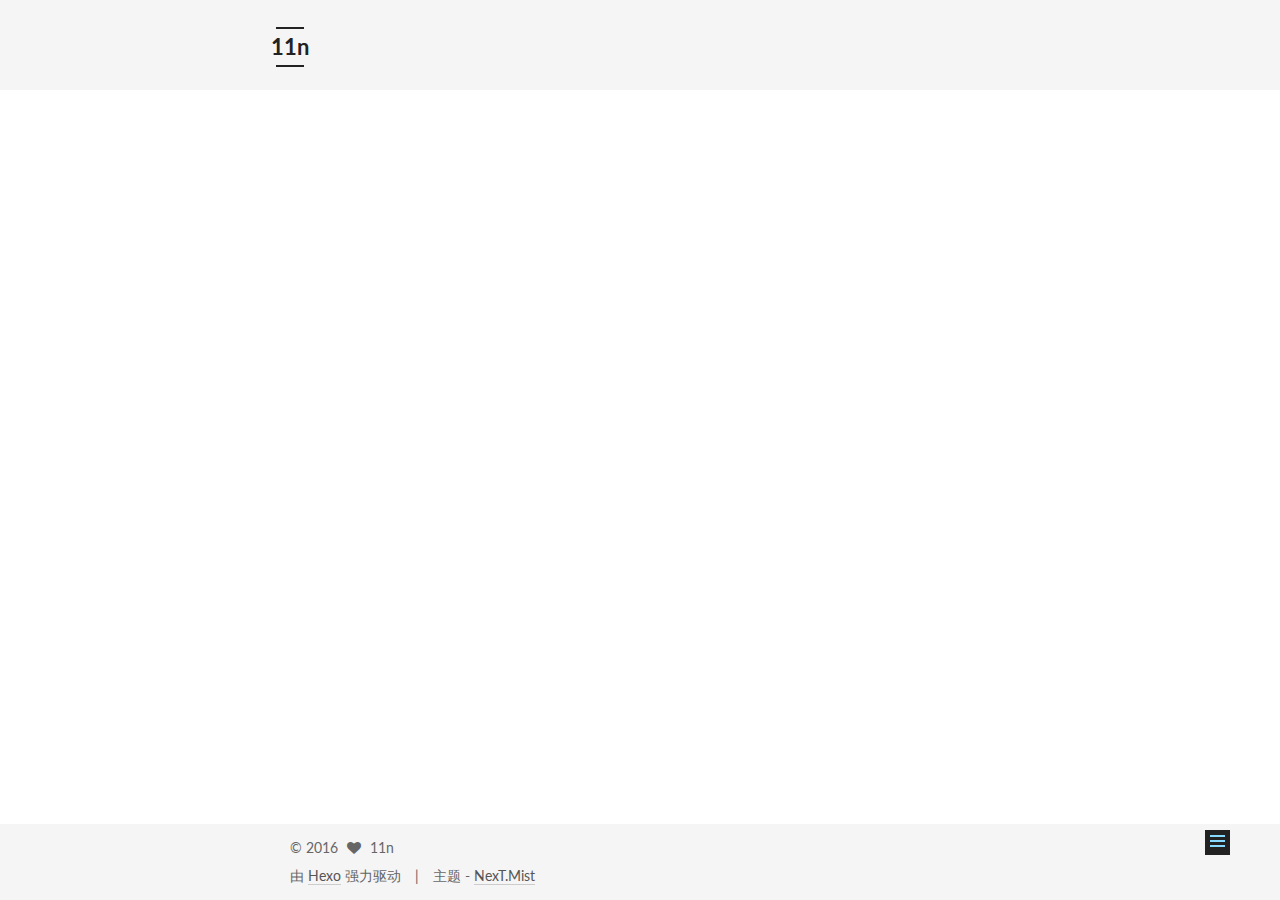
<file: 2016/07/28/画饼充饥，最好是荞麦的/index.html>
<!doctype html>



  


<html class="theme-next mist use-motion">
<head>
  <meta charset="UTF-8"/>
<meta http-equiv="X-UA-Compatible" content="IE=edge,chrome=1" />
<meta name="viewport" content="width=device-width, initial-scale=1, maximum-scale=1"/>



<meta http-equiv="Cache-Control" content="no-transform" />
<meta http-equiv="Cache-Control" content="no-siteapp" />












  
  
  <link href="/vendors/fancybox/source/jquery.fancybox.css?v=2.1.5" rel="stylesheet" type="text/css" />




  
  
  
  

  
    
    
  

  

  

  

  

  
    
    
    <link href="//fonts.googleapis.com/css?family=Lato:300,300italic,400,400italic,700,700italic&subset=latin,latin-ext" rel="stylesheet" type="text/css">
  






<link href="/vendors/font-awesome/css/font-awesome.min.css?v=4.4.0" rel="stylesheet" type="text/css" />

<link href="/css/main.css?v=5.0.1" rel="stylesheet" type="text/css" />


  <meta name="keywords" content="Hexo, NexT" />








  <link rel="shortcut icon" type="image/x-icon" href="/favicon.ico?v=5.0.1" />






<meta name="description" content="我为什么这么美">
<meta property="og:type" content="article">
<meta property="og:title" content="画饼充饥，最好是荞麦的.">
<meta property="og:url" content="http://yoursite.com/2016/07/28/画饼充饥，最好是荞麦的/index.html">
<meta property="og:site_name" content="11n">
<meta property="og:description" content="我为什么这么美">
<meta property="og:updated_time" content="2016-07-28T15:54:46.000Z">
<meta name="twitter:card" content="summary">
<meta name="twitter:title" content="画饼充饥，最好是荞麦的.">
<meta name="twitter:description" content="我为什么这么美">



<script type="text/javascript" id="hexo.configuration">
  var NexT = window.NexT || {};
  var CONFIG = {
    scheme: 'Mist',
    sidebar: {"position":"left","display":"post"},
    fancybox: true,
    motion: true,
    duoshuo: {
      userId: 0,
      author: '博主'
    }
  };
</script>




  <link rel="canonical" href="http://yoursite.com/2016/07/28/画饼充饥，最好是荞麦的/"/>

  <title> 画饼充饥，最好是荞麦的. | 11n </title>
</head>

<body itemscope itemtype="http://schema.org/WebPage" lang="zh-Hans">

  










  
  
    
  

  <div class="container one-collumn sidebar-position-left page-post-detail ">
    <div class="headband"></div>

    <header id="header" class="header" itemscope itemtype="http://schema.org/WPHeader">
      <div class="header-inner"><div class="site-meta ">
  

  <div class="custom-logo-site-title">
    <a href="/"  class="brand" rel="start">
      <span class="logo-line-before"><i></i></span>
      <span class="site-title">11n</span>
      <span class="logo-line-after"><i></i></span>
    </a>
  </div>
  <p class="site-subtitle"></p>
</div>

<div class="site-nav-toggle">
  <button>
    <span class="btn-bar"></span>
    <span class="btn-bar"></span>
    <span class="btn-bar"></span>
  </button>
</div>

<nav class="site-nav">
  

  
    <ul id="menu" class="menu">
      
        
        <li class="menu-item menu-item-home">
          <a href="/" rel="section">
            
              <i class="menu-item-icon fa fa-fw fa-home"></i> <br />
            
            首页
          </a>
        </li>
      
        
        <li class="menu-item menu-item-archives">
          <a href="/archives" rel="section">
            
              <i class="menu-item-icon fa fa-fw fa-archive"></i> <br />
            
            归档
          </a>
        </li>
      

      
    </ul>
  

  
</nav>

 </div>
    </header>

    <main id="main" class="main">
      <div class="main-inner">
        <div class="content-wrap">
          <div id="content" class="content">
            

  <div id="posts" class="posts-expand">
    

  
  

  
  
  

  <article class="post post-type-normal " itemscope itemtype="http://schema.org/Article">

    
      <header class="post-header">

        
        
          <h1 class="post-title" itemprop="name headline">
            
            
              
                画饼充饥，最好是荞麦的.
              
            
          </h1>
        

        <div class="post-meta">
          <span class="post-time">
            <span class="post-meta-item-icon">
              <i class="fa fa-calendar-o"></i>
            </span>
            <span class="post-meta-item-text">发表于</span>
            <time itemprop="dateCreated" datetime="2016-07-28T23:54:06+08:00" content="2016-07-28">
              2016-07-28
            </time>
          </span>

          

          
            
          

          

          
          

          
        </div>
      </header>
    


    <div class="post-body" itemprop="articleBody">

      
      

      
        
      
    </div>

    <div>
      
        

      
    </div>

    <div>
      
        

      
    </div>

    <footer class="post-footer">
      

      

      
      
    </footer>
  </article>



    <div class="post-spread">
      
    </div>
  </div>


          </div>
          


          
  <div class="comments" id="comments">
    
  </div>


        </div>
        
          
  
  <div class="sidebar-toggle">
    <div class="sidebar-toggle-line-wrap">
      <span class="sidebar-toggle-line sidebar-toggle-line-first"></span>
      <span class="sidebar-toggle-line sidebar-toggle-line-middle"></span>
      <span class="sidebar-toggle-line sidebar-toggle-line-last"></span>
    </div>
  </div>

  <aside id="sidebar" class="sidebar">
    <div class="sidebar-inner">

      

      
        <ul class="sidebar-nav motion-element">
          <li class="sidebar-nav-toc sidebar-nav-active" data-target="post-toc-wrap" >
            文章目录
          </li>
          <li class="sidebar-nav-overview" data-target="site-overview">
            站点概览
          </li>
        </ul>
      

      <section class="site-overview sidebar-panel ">
        <div class="site-author motion-element" itemprop="author" itemscope itemtype="http://schema.org/Person">
          <img class="site-author-image" itemprop="image"
               src="/images/avatar.gif"
               alt="11n" />
          <p class="site-author-name" itemprop="name">11n</p>
          <p class="site-description motion-element" itemprop="description">我为什么这么美</p>
        </div>
        <nav class="site-state motion-element">
          <div class="site-state-item site-state-posts">
            <a href="/archives">
              <span class="site-state-item-count">1</span>
              <span class="site-state-item-name">日志</span>
            </a>
          </div>

          

          

        </nav>

        

        <div class="links-of-author motion-element">
          
        </div>

        
        

        
        

      </section>

      
        <section class="post-toc-wrap motion-element sidebar-panel sidebar-panel-active">
          <div class="post-toc">
            
              
            
            
              <p class="post-toc-empty">此文章未包含目录</p>
            
          </div>
        </section>
      

    </div>
  </aside>


        
      </div>
    </main>

    <footer id="footer" class="footer">
      <div class="footer-inner">
        <div class="copyright" >
  
  &copy; 
  <span itemprop="copyrightYear">2016</span>
  <span class="with-love">
    <i class="fa fa-heart"></i>
  </span>
  <span class="author" itemprop="copyrightHolder">11n</span>
</div>

<div class="powered-by">
  由 <a class="theme-link" href="https://hexo.io">Hexo</a> 强力驱动
</div>

<div class="theme-info">
  主题 -
  <a class="theme-link" href="https://github.com/iissnan/hexo-theme-next">
    NexT.Mist
  </a>
</div>

        

        
      </div>
    </footer>

    <div class="back-to-top">
      <i class="fa fa-arrow-up"></i>
    </div>
  </div>

  

<script type="text/javascript">
  if (Object.prototype.toString.call(window.Promise) !== '[object Function]') {
    window.Promise = null;
  }
</script>









  



  
  <script type="text/javascript" src="/vendors/jquery/index.js?v=2.1.3"></script>

  
  <script type="text/javascript" src="/vendors/fastclick/lib/fastclick.min.js?v=1.0.6"></script>

  
  <script type="text/javascript" src="/vendors/jquery_lazyload/jquery.lazyload.js?v=1.9.7"></script>

  
  <script type="text/javascript" src="/vendors/velocity/velocity.min.js?v=1.2.1"></script>

  
  <script type="text/javascript" src="/vendors/velocity/velocity.ui.min.js?v=1.2.1"></script>

  
  <script type="text/javascript" src="/vendors/fancybox/source/jquery.fancybox.pack.js?v=2.1.5"></script>


  


  <script type="text/javascript" src="/js/src/utils.js?v=5.0.1"></script>

  <script type="text/javascript" src="/js/src/motion.js?v=5.0.1"></script>



  
  

  
  <script type="text/javascript" src="/js/src/scrollspy.js?v=5.0.1"></script>
<script type="text/javascript" src="/js/src/post-details.js?v=5.0.1"></script>



  


  <script type="text/javascript" src="/js/src/bootstrap.js?v=5.0.1"></script>



  



  




  
  

  

  

  

</body>
</html>
</file>
<file: css/main.css>
/* normalize.css v3.0.2 | MIT License | git.io/normalize */
html {
  font-family: sans-serif; /* 1 */
  -ms-text-size-adjust: 100%; /* 2 */
  -webkit-text-size-adjust: 100%; /* 2 */
}
body {
  margin: 0;
}
article,
aside,
details,
figcaption,
figure,
footer,
header,
hgroup,
main,
menu,
nav,
section,
summary {
  display: block;
}
audio,
canvas,
progress,
video {
  display: inline-block; /* 1 */
  vertical-align: baseline; /* 2 */
}
audio:not([controls]) {
  display: none;
  height: 0;
}
[hidden],
template {
  display: none;
}
a {
  background-color: transparent;
}
a:active,
a:hover {
  outline: 0;
}
abbr[title] {
  border-bottom: 1px dotted;
}
b,
strong {
  font-weight: bold;
}
dfn {
  font-style: italic;
}
h1 {
  font-size: 2em;
  margin: 0.67em 0;
}
mark {
  background: #ff0;
  color: #000;
}
small {
  font-size: 80%;
}
sub,
sup {
  font-size: 75%;
  line-height: 0;
  position: relative;
  vertical-align: baseline;
}
sup {
  top: -0.5em;
}
sub {
  bottom: -0.25em;
}
img {
  border: 0;
}
svg:not(:root) {
  overflow: hidden;
}
figure {
  margin: 1em 40px;
}
hr {
  -moz-box-sizing: content-box;
  box-sizing: content-box;
  height: 0;
}
pre {
  overflow: auto;
}
code,
kbd,
pre,
samp {
  font-family: monospace, monospace;
  font-size: 1em;
}
button,
input,
optgroup,
select,
textarea {
  color: inherit; /* 1 */
  font: inherit; /* 2 */
  margin: 0; /* 3 */
}
button {
  overflow: visible;
}
button,
select {
  text-transform: none;
}
button,
html input[type="button"],
input[type="reset"],
input[type="submit"] {
  -webkit-appearance: button; /* 2 */
  cursor: pointer; /* 3 */
}
button[disabled],
html input[disabled] {
  cursor: default;
}
button::-moz-focus-inner,
input::-moz-focus-inner {
  border: 0;
  padding: 0;
}
input {
  line-height: normal;
}
input[type="checkbox"],
input[type="radio"] {
  box-sizing: border-box; /* 1 */
  padding: 0; /* 2 */
}
input[type="number"]::-webkit-inner-spin-button,
input[type="number"]::-webkit-outer-spin-button {
  height: auto;
}
input[type="search"] {
  -webkit-appearance: textfield; /* 1 */
  -moz-box-sizing: content-box;
  -webkit-box-sizing: content-box; /* 2 */
  box-sizing: content-box;
}
input[type="search"]::-webkit-search-cancel-button,
input[type="search"]::-webkit-search-decoration {
  -webkit-appearance: none;
}
fieldset {
  border: 1px solid #c0c0c0;
  margin: 0 2px;
  padding: 0.35em 0.625em 0.75em;
}
legend {
  border: 0; /* 1 */
  padding: 0; /* 2 */
}
textarea {
  overflow: auto;
}
optgroup {
  font-weight: bold;
}
table {
  border-collapse: collapse;
  border-spacing: 0;
}
td,
th {
  padding: 0;
}
::selection {
  background: #262a30;
  color: #fff;
}
body {
  position: relative;
  font-family: 'Lato', "PingFang SC", "Microsoft YaHei", sans-serif;
  font-size: 14px;
  line-height: 2;
  color: #555;
  background: #fff;
}
@media (max-width: 767px) {
  body {
    padding-right: 0 !important;
  }
}
@media (min-width: 768px) and (max-width: 991px) {
  body {
    padding-right: 0 !important;
  }
}
@media (min-width: 1600px) {
  body {
    font-size: 16px;
  }
}
h1,
h2,
h3,
h4,
h5,
h6 {
  margin: 0;
  padding: 0;
  font-weight: bold;
  line-height: 1.5;
  font-family: 'Lato', "PingFang SC", "Microsoft YaHei", sans-serif;
}
h2,
h3,
h4,
h5,
h6 {
  margin: 20px 0 15px;
}
h1 {
  font-size: 24px;
}
@media (max-width: 767px) {
  h1 {
    font-size: 20px;
  }
}
h2 {
  font-size: 22px;
}
@media (max-width: 767px) {
  h2 {
    font-size: 18px;
  }
}
h3 {
  font-size: 20px;
}
@media (max-width: 767px) {
  h3 {
    font-size: 16px;
  }
}
h4 {
  font-size: 18px;
}
@media (max-width: 767px) {
  h4 {
    font-size: 14px;
  }
}
h5 {
  font-size: 16px;
}
@media (max-width: 767px) {
  h5 {
    font-size: 12px;
  }
}
h6 {
  font-size: 14px;
}
@media (max-width: 767px) {
  h6 {
    font-size: 10px;
  }
}
p {
  margin: 0 0 25px 0;
}
a {
  color: #555;
  text-decoration: none;
  border-bottom: 1px solid #999;
  word-wrap: break-word;
}
a:hover {
  color: #222;
  border-bottom-color: #222;
}
ul {
  list-style: none;
}
blockquote {
  margin: 0;
  padding: 0;
}
img {
  display: block;
  margin: auto;
  max-width: 100%;
  height: auto;
}
hr {
  margin: 40px 0;
  height: 3px;
  border: none;
  background-color: #ddd;
  background-image: repeating-linear-gradient(-45deg, #fff, #fff 4px, transparent 4px, transparent 8px);
}
blockquote {
  padding: 0 15px;
  color: #666;
  border-left: 4px solid #ddd;
}
blockquote cite::before {
  content: "-";
  padding: 0 5px;
}
dt {
  font-weight: 700;
}
dd {
  margin: 0;
  padding: 0;
}
.text-left {
  text-align: left;
}
.text-center {
  text-align: center;
}
.text-right {
  text-align: right;
}
.text-justify {
  text-align: justify;
}
.text-nowrap {
  white-space: nowrap;
}
.text-lowercase {
  text-transform: lowercase;
}
.text-uppercase {
  text-transform: uppercase;
}
.text-capitalize {
  text-transform: capitalize;
}
.center-block {
  display: block;
  margin-left: auto;
  margin-right: auto;
}
.clearfix:before,
.clearfix:after {
  content: " ";
  display: table;
}
.clearfix:after {
  clear: both;
}
.pullquote {
  width: 45%;
}
.pullquote.left {
  float: left;
  margin-left: 5px;
  margin-right: 10px;
}
.pullquote.right {
  float: right;
  margin-left: 10px;
  margin-right: 5px;
}
.affix.affix.affix {
  position: fixed;
}
.translation {
  margin-top: -20px;
  font-size: 14px;
  color: #999;
}
.scrollbar-measure {
  width: 100px;
  height: 100px;
  overflow: scroll;
  position: absolute;
  top: -9999px;
}
.use-motion .motion-element {
  opacity: 0;
}
#local-search-input {
  padding: 3px;
  border: none;
  text-indent: 14px;
  border-radius: 0;
  width: 140px;
  outline: none;
  border-bottom: 1px solid #999;
  background: inherit;
  opacity: 0.5;
}
#local-search-input:focus {
  opacity: 1;
}
.search-icon {
  position: absolute;
  top: 9px;
}
table {
  margin: 20px 0;
  width: 100%;
  border-collapse: collapse;
  border-spacing: 0;
  border: 1px solid #ddd;
  font-size: 14px;
  table-layout: fixed;
  word-wrap: break-all;
}
table>tbody>tr:nth-of-type(odd) {
  background-color: #f9f9f9;
}
table>tbody>tr:hover {
  background-color: #f5f5f5;
}
caption,
th,
td {
  padding: 8px;
  text-align: left;
  vertical-align: middle;
  font-weight: normal;
}
th,
td {
  border-bottom: 3px solid #ddd;
  border-right: 1px solid #eee;
}
th {
  padding-bottom: 10px;
  font-weight: 700;
}
td {
  border-bottom-width: 1px;
}
html,
body {
  height: 100%;
}
.container {
  position: relative;
  min-height: 100%;
}
.header-inner {
  margin: 0 auto;
  padding: 100px 0 70px;
  width: 700px;
}
@media (min-width: 1600px) {
  .container .header-inner {
    width: 900px;
  }
}
.main {
  padding-bottom: 150px;
}
.main-inner {
  margin: 0 auto;
  width: 700px;
}
@media (min-width: 1600px) {
  .container .main-inner {
    width: 900px;
  }
}
.footer {
  position: absolute;
  left: 0;
  bottom: 0;
  width: 100%;
  min-height: 50px;
}
.footer-inner {
  box-sizing: border-box;
  margin: 20px auto;
  width: 700px;
}
@media (min-width: 1600px) {
  .container .footer-inner {
    width: 900px;
  }
}
pre,
.highlight {
  overflow: auto;
  margin: 20px 0;
  padding: 15px;
  font-size: 13px;
  color: #4d4d4c;
  background: #f7f7f7;
  line-height: 1.6;
}
pre,
code {
  font-family: consolas, Menlo, "PingFang SC", "Microsoft YaHei", monospace;
}
code {
  padding: 2px 4px;
  word-break: break-all;
  color: #555;
  background: #eee;
  border-radius: 4px;
  font-size: 13px;
}
pre code {
  padding: 0;
  color: #4d4d4c;
  background: none;
  text-shadow: none;
}
.highlight pre {
  border: none;
  margin: 0;
  padding: 1px;
}
.highlight table {
  margin: 0;
  width: auto;
  border: none;
}
.highlight td {
  border: none;
  padding: 0;
}
.highlight figcaption {
  font-size: 1em;
  color: #4d4d4c;
  line-height: 1em;
  margin-bottom: 1em;
}
.highlight figcaption:before,
.highlight figcaption:after {
  content: " ";
  display: table;
}
.highlight figcaption:after {
  clear: both;
}
.highlight figcaption a {
  float: right;
  color: #4d4d4c;
}
.highlight figcaption a:hover {
  border-bottom-color: #4d4d4c;
}
.highlight .gutter pre {
  color: #666;
  text-align: right;
  padding-right: 20px;
}
.highlight .line {
  height: 20px;
}
.gist table {
  width: auto;
}
.gist table td {
  border: none;
}
pre .comment {
  color: #8e908c;
}
pre .variable,
pre .attribute,
pre .tag,
pre .regexp,
pre .ruby .constant,
pre .xml .tag .title,
pre .xml .pi,
pre .xml .doctype,
pre .html .doctype,
pre .css .id,
pre .css .class,
pre .css .pseudo {
  color: #c82829;
}
pre .number,
pre .preprocessor,
pre .built_in,
pre .literal,
pre .params,
pre .constant,
pre .command {
  color: #f5871f;
}
pre .ruby .class .title,
pre .css .rules .attribute,
pre .string,
pre .value,
pre .inheritance,
pre .header,
pre .ruby .symbol,
pre .xml .cdata,
pre .special,
pre .number,
pre .formula {
  color: #718c00;
}
pre .title,
pre .css .hexcolor {
  color: #3e999f;
}
pre .function,
pre .python .decorator,
pre .python .title,
pre .ruby .function .title,
pre .ruby .title .keyword,
pre .perl .sub,
pre .javascript .title,
pre .coffeescript .title {
  color: #4271ae;
}
pre .keyword,
pre .javascript .function {
  color: #8959a8;
}
.full-image.full-image.full-image {
  border: none;
  max-width: 100%;
  width: auto;
  margin: 20px auto;
}
@media (min-width: 992px) {
  .full-image.full-image.full-image {
    max-width: none;
    width: 126%;
    margin: 0 -13%;
  }
}
.blockquote-center,
.page-home .post-type-quote blockquote,
.page-post-detail .post-type-quote blockquote {
  position: relative;
  margin: 40px 0;
  padding: 0;
  border-left: none;
  text-align: center;
}
.blockquote-center::before,
.page-home .post-type-quote blockquote::before,
.page-post-detail .post-type-quote blockquote::before,
.blockquote-center::after,
.page-home .post-type-quote blockquote::after,
.page-post-detail .post-type-quote blockquote::after {
  position: absolute;
  content: ' ';
  display: block;
  width: 100%;
  height: 24px;
  opacity: 0.2;
  background-repeat: no-repeat;
  background-position: 0 -6px;
  background-size: 22px 22px;
}
.blockquote-center::before,
.page-home .post-type-quote blockquote::before,
.page-post-detail .post-type-quote blockquote::before {
  top: -20px;
  background-image: url("../images/quote-l.svg");
  border-top: 1px solid #ccc;
}
.blockquote-center::after,
.page-home .post-type-quote blockquote::after,
.page-post-detail .post-type-quote blockquote::after {
  bottom: -20px;
  background-image: url("../images/quote-r.svg");
  border-bottom: 1px solid #ccc;
  background-position: 100% 8px;
}
.blockquote-center p,
.page-home .post-type-quote blockquote p,
.page-post-detail .post-type-quote blockquote p,
.blockquote-center div,
.page-home .post-type-quote blockquote div,
.page-post-detail .post-type-quote blockquote div {
  text-align: center;
}
.post .post-body .group-picture img {
  box-sizing: border-box;
  padding: 0 3px;
  border: none;
}
.post .group-picture-row {
  overflow: hidden;
  margin-top: 6px;
}
.post .group-picture-row:first-child {
  margin-top: 0;
}
.post .group-picture-column {
  float: left;
}
.page-post-detail .post-body .group-picture-column {
  float: none;
  margin-top: 10px;
  width: auto !important;
}
.page-post-detail .post-body .group-picture-column img {
  margin: 0 auto;
}
.page-archive .group-picture-container {
  overflow: hidden;
}
.page-archive .group-picture-row {
  float: left;
}
.page-archive .group-picture-row:first-child {
  margin-top: 6px;
}
.page-archive .group-picture-column {
  max-width: 150px;
  max-height: 150px;
}
.btn {
  display: inline-block;
  padding: 0 20px;
  font-size: 14px;
  color: #fff;
  background: #222;
  border: 2px solid #222;
  text-decoration: none;
  border-radius: 0;
  transition-property: background-color;
  transition-duration: 0.2s;
  transition-timing-function: ease-in-out;
  transition-delay: 0s;
}
.btn:hover,
.post-more-link .btn:hover {
  border-color: #222;
  color: #222;
  background: #fff;
}
.btn-bar {
  display: block;
  width: 22px;
  height: 2px;
  background: #555;
  border-radius: 1px;
}
.btn-bar+.btn-bar {
  margin-top: 4px;
}
.pagination {
  margin: 120px 0 40px;
  text-align: center;
  border-top: 1px solid #eee;
}
.page-number-basic,
.pagination .prev,
.pagination .next,
.pagination .page-number,
.pagination .space {
  display: inline-block;
  position: relative;
  top: -1px;
  margin: 0 10px;
  padding: 0 10px;
  line-height: 30px;
}
@media (max-width: 767px) {
  .page-number-basic,
  .pagination .prev,
  .pagination .next,
  .pagination .page-number,
  .pagination .space {
    margin: 0 5px;
  }
}
.pagination .prev,
.pagination .next,
.pagination .page-number {
  border-bottom: 0;
  border-top: 1px solid #eee;
  transition-property: border-color;
  transition-duration: 0.2s;
  transition-timing-function: ease-in-out;
  transition-delay: 0s;
}
.pagination .prev:hover,
.pagination .next:hover,
.pagination .page-number:hover {
  border-top-color: #222;
}
.pagination .space {
  padding: 0;
  margin: 0;
}
.pagination .prev {
  margin-left: 0;
}
.pagination .next {
  margin-right: 0;
}
.pagination .page-number.current {
  color: #fff;
  background: #ccc;
  border-top-color: #ccc;
}
@media (max-width: 767px) {
  .pagination {
    border-top: none;
  }
  .pagination .prev,
  .pagination .next,
  .pagination .page-number {
    margin-bottom: 10px;
    border-top: 0;
    border-bottom: 1px solid #eee;
  }
  .pagination .prev:hover,
  .pagination .next:hover,
  .pagination .page-number:hover {
    border-bottom-color: #222;
  }
}
.comments {
  margin: 60px 20px 0;
}
.tag-cloud {
  text-align: center;
}
.tag-cloud a {
  display: inline-block;
  margin: 10px;
}
.back-to-top {
  box-sizing: border-box;
  position: fixed;
  bottom: -100px;
  right: 50px;
  z-index: 1050;
  padding: 0 6px;
  width: 25px;
  background: #222;
  font-size: 12px;
  opacity: 1;
  color: #fff;
  cursor: pointer;
  text-align: center;
  -webkit-transform: translateZ(0);
  transition-property: bottom;
  transition-duration: 0.2s;
  transition-timing-function: ease-in-out;
  transition-delay: 0s;
}
@media (max-width: 767px) {
  .back-to-top {
    display: none;
  }
}
@media (min-width: 768px) and (max-width: 991px) {
  .back-to-top {
    display: none;
  }
}
.back-to-top.back-to-top-on {
  bottom: 19px;
}
.header {
  background: #fff;
}
.header-inner {
  position: relative;
}
.headband {
  height: 3px;
  background: #222;
}
.site-meta {
  margin: 0;
  text-align: left;
}
@media (max-width: 767px) {
  .site-meta {
    text-align: center;
  }
}
.brand {
  position: relative;
  display: inline-block;
  padding: 0 40px;
  color: #222;
  background: #222;
  border-bottom: none;
}
.brand:hover {
  color: #222;
}
.logo {
  display: inline-block;
  margin-right: 5px;
  line-height: 36px;
  vertical-align: top;
}
.site-title {
  display: inline-block;
  vertical-align: top;
  line-height: 36px;
  font-size: 20px;
  font-weight: normal;
  font-family: 'Lato', "PingFang SC", "Microsoft YaHei", sans-serif;
}
.site-subtitle {
  margin-top: 10px;
  font-size: 13px;
  color: #999;
}
.use-motion .brand {
  opacity: 0;
}
.use-motion .logo,
.use-motion .site-title,
.use-motion .site-subtitle {
  opacity: 0;
  position: relative;
  top: -10px;
}
.site-nav-toggle {
  display: none;
  position: absolute;
  top: 10px;
  left: 10px;
}
@media (max-width: 767px) {
  .site-nav-toggle {
    display: block;
  }
}
.site-nav-toggle button {
  margin-top: 2px;
  padding: 9px 10px;
  background: transparent;
  border: none;
}
@media (max-width: 767px) {
  .site-nav {
    display: none;
    margin: 0 -10px;
    padding: 0 10px;
    clear: both;
    border-top: 1px solid #ddd;
  }
}
@media (min-width: 768px) and (max-width: 991px) {
  .site-nav {
    display: block !important;
  }
}
@media (min-width: 992px) {
  .site-nav {
    display: block !important;
  }
}
.menu {
  margin-top: 20px;
  padding-left: 0;
  text-align: center;
}
.menu .menu-item {
  display: inline-block;
  margin: 0 10px;
}
@media screen and (max-width: 767px) {
  .menu .menu-item {
    margin-top: 10px;
  }
}
.menu .menu-item a {
  display: block;
  font-size: 13px;
  text-transform: capitalize;
  line-height: inherit;
  border-bottom: 1px solid transparent;
  transition-property: border-color;
  transition-duration: 0.2s;
  transition-timing-function: ease-in-out;
  transition-delay: 0s;
}
.menu .menu-item a:hover {
  border-bottom-color: #222;
}
.menu .menu-item .fa {
  margin-right: 5px;
}
.use-motion .menu-item {
  opacity: 0;
}
.post-body {
  font-family: 'Lato', "PingFang SC", "Microsoft YaHei", sans-serif;
}
@media (max-width: 767px) {
  .post-body {
    word-break: break-word;
  }
}
.post-body .fancybox img {
  display: block !important;
  margin: 0 auto;
  cursor: pointer;
  cursor: zoom-in;
  cursor: -webkit-zoom-in;
}
.post-body .image-caption,
.post-body .figure .caption {
  margin: 10px auto 15px;
  text-align: center;
  font-size: 14px;
  color: #999;
  font-weight: bold;
  line-height: 1;
}
.post-sticky-flag {
  display: inline-block;
  font-size: 16px;
  -ms-transform: rotate(30deg);
  -webkit-transform: rotate(30deg);
  -moz-transform: rotate(30deg);
  -ms-transform: rotate(30deg);
  -o-transform: rotate(30deg);
  transform: rotate(30deg);
}
.posts-expand {
  padding-top: 40px;
}
@media (max-width: 767px) {
  .posts-expand {
    margin: 0 20px;
  }
  .post-body pre,
  .post-body .highlight {
    padding: 10px;
  }
  .post-body pre .gutter pre,
  .post-body .highlight .gutter pre {
    padding-right: 10px;
  }
}
@media (min-width: 992px) {
  .posts-expand .post-body {
    text-align: justify;
  }
}
.posts-expand .post-body h2,
.posts-expand .post-body h3,
.posts-expand .post-body h4,
.posts-expand .post-body h5,
.posts-expand .post-body h6 {
  padding-top: 10px;
}
.posts-expand .post-body h2 .header-anchor,
.posts-expand .post-body h3 .header-anchor,
.posts-expand .post-body h4 .header-anchor,
.posts-expand .post-body h5 .header-anchor,
.posts-expand .post-body h6 .header-anchor {
  float: right;
  margin-left: 10px;
  color: #ccc;
  border-bottom-style: none;
  visibility: hidden;
}
.posts-expand .post-body h2 .header-anchor:hover,
.posts-expand .post-body h3 .header-anchor:hover,
.posts-expand .post-body h4 .header-anchor:hover,
.posts-expand .post-body h5 .header-anchor:hover,
.posts-expand .post-body h6 .header-anchor:hover {
  color: inherit;
}
.posts-expand .post-body h2:hover .header-anchor,
.posts-expand .post-body h3:hover .header-anchor,
.posts-expand .post-body h4:hover .header-anchor,
.posts-expand .post-body h5:hover .header-anchor,
.posts-expand .post-body h6:hover .header-anchor {
  visibility: visible;
}
.posts-expand .post-body ul li {
  list-style: circle;
}
.posts-expand .post-body img {
  box-sizing: border-box;
  margin: auto;
  padding: 3px;
  border: 1px solid #ddd;
}
.posts-expand .fancybox img {
  margin: 0 auto;
}
@media (max-width: 767px) {
  .posts-collapse {
    margin: 0 20px;
  }
  .posts-collapse .post-title,
  .posts-collapse .post-meta {
    display: block;
    width: auto;
    text-align: left;
  }
}
.posts-collapse {
  position: relative;
  z-index: 1010;
  margin-left: 0;
}
.posts-collapse::after {
  content: " ";
  position: absolute;
  top: 20px;
  left: 0;
  margin-left: -2px;
  width: 4px;
  height: 100%;
  background: #f5f5f5;
  z-index: -1;
}
@media (max-width: 767px) {
  .posts-collapse {
    margin: 0 20px;
  }
}
.posts-collapse .collection-title {
  position: relative;
  margin: 60px 0;
}
.posts-collapse .collection-title h2 {
  margin-left: 20px;
}
.posts-collapse .collection-title small {
  color: #bbb;
}
.posts-collapse .collection-title::before {
  content: " ";
  position: absolute;
  left: 0;
  top: 50%;
  margin-left: -4px;
  margin-top: -4px;
  width: 8px;
  height: 8px;
  background: #bbb;
  border-radius: 50%;
}
.posts-collapse .post {
  margin: 30px 0;
}
.posts-collapse .post-header {
  position: relative;
  transition-duration: 0.2s;
  transition-timing-function: ease-in-out;
  transition-delay: 0s;
  transition-property: border;
  border-bottom: 1px dashed #ccc;
}
.posts-collapse .post-header::before {
  content: " ";
  position: absolute;
  left: 0;
  top: 12px;
  width: 6px;
  height: 6px;
  margin-left: -4px;
  background: #bbb;
  border-radius: 50%;
  border: 1px solid #fff;
  transition-duration: 0.2s;
  transition-timing-function: ease-in-out;
  transition-delay: 0s;
  transition-property: background;
}
.posts-collapse .post-header:hover {
  border-bottom-color: #666;
}
.posts-collapse .post-header:hover::before {
  background: #222;
}
.posts-collapse .post-meta {
  position: absolute;
  font-size: 12px;
  left: 20px;
  top: 5px;
}
.posts-collapse .post-comments-count {
  display: none;
}
.posts-collapse .post-title {
  margin-left: 60px;
  font-size: 16px;
  font-weight: normal;
  line-height: inherit;
}
.posts-collapse .post-title::after {
  margin-left: 3px;
  opacity: 0.6;
}
.posts-collapse .post-title a {
  color: #666;
  border-bottom: none;
}
.page-home .post-type-quote .post-header,
.page-post-detail .post-type-quote .post-header,
.page-home .post-type-quote .post-tags,
.page-post-detail .post-type-quote .post-tags {
  display: none;
}
.posts-expand .post-title {
  font-size: 26px;
  text-align: center;
  word-break: break-word;
  font-weight: 400;
}
@media (max-width: 767px) {
  .posts-expand .post-title {
    font-size: 22px;
  }
}
.posts-expand .post-title-link {
  display: inline-block;
  position: relative;
  color: #555;
  border-bottom: none;
  line-height: 1.2;
  vertical-align: top;
}
.posts-expand .post-title-link::before {
  content: "";
  position: absolute;
  width: 100%;
  height: 2px;
  bottom: 0;
  left: 0;
  background-color: #000;
  visibility: hidden;
  -webkit-transform: scaleX(0);
  -moz-transform: scaleX(0);
  -ms-transform: scaleX(0);
  -o-transform: scaleX(0);
  transform: scaleX(0);
  transition-duration: 0.2s;
  transition-timing-function: ease-in-out;
  transition-delay: 0s;
}
.posts-expand .post-title-link:hover::before {
  visibility: visible;
  -webkit-transform: scaleX(1);
  -moz-transform: scaleX(1);
  -ms-transform: scaleX(1);
  -o-transform: scaleX(1);
  transform: scaleX(1);
}
.posts-expand .post-title-link .fa {
  font-size: 16px;
}
.posts-expand .post-meta {
  margin: 3px 0 60px 0;
  color: #999;
  font-family: 'Lato', "PingFang SC", "Microsoft YaHei", sans-serif;
  font-size: 12px;
  text-align: center;
}
.posts-expand .post-meta .post-category-list {
  display: inline-block;
  margin: 0;
  padding: 3px;
}
.posts-expand .post-meta .post-category-list-link {
  color: #999;
}
.post-meta-item-icon {
  display: none;
  margin-right: 3px;
}
@media (min-width: 768px) and (max-width: 991px) {
  .post-meta-item-icon {
    display: inline-block;
  }
}
@media (max-width: 767px) {
  .post-meta-item-icon {
    display: inline-block;
  }
}
@media (min-width: 768px) and (max-width: 991px) {
  .post-meta-item-text {
    display: none;
  }
}
@media (max-width: 767px) {
  .post-meta-item-text {
    display: none;
  }
}
@media (max-width: 767px) {
  .posts-expand .post-comments-count {
    display: none;
  }
}
.post-more-link {
  margin-top: 50px;
}
.post-more-link .btn {
  color: #555;
  font-size: 14px;
  background: transparent;
  border-radius: 0;
  line-height: 2;
}
.posts-expand .post-tags {
  margin-top: 40px;
  text-align: center;
}
.posts-expand .post-tags a {
  display: inline-block;
  margin-right: 10px;
  font-size: 13px;
}
.post-nav {
  overflow: hidden;
  margin-top: 60px;
  padding: 10px;
  white-space: nowrap;
  border-top: 1px solid #eee;
}
.post-nav-item {
  display: inline-block;
  width: 50%;
  white-space: normal;
}
.post-nav-item a {
  position: relative;
  display: inline-block;
  line-height: 25px;
  font-size: 14px;
  color: #555;
  border-bottom: none;
}
.post-nav-item a:hover {
  color: #222;
  border-bottom: none;
}
.post-nav-item a:active {
  top: 2px;
}
.post-nav-item a i {
  font-size: 12px;
}
.post-nav-prev {
  text-align: right;
}
.posts-expand .post-eof {
  display: block;
  margin: 80px auto 60px;
  width: 8%;
  height: 1px;
  background: #ccc;
  text-align: center;
}
.post:last-child .post-eof.post-eof.post-eof {
  display: none;
}
.post-gallery {
  display: table;
  table-layout: fixed;
  width: 100%;
  border-collapse: separate;
}
.post-gallery-row {
  display: table-row;
}
.post-gallery .post-gallery-img {
  display: table-cell;
  text-align: center;
  vertical-align: middle;
  border: none;
}
.post-gallery .post-gallery-img img {
  max-width: 100%;
  max-height: 100%;
  border: none;
}
.fancybox-close,
.fancybox-close:hover {
  border: none;
}
.sidebar {
  position: fixed;
  right: 0;
  top: 0;
  bottom: 0;
  width: 0;
  z-index: 1040;
  box-shadow: inset 0 2px 6px #000;
  background: #222;
  -webkit-transform: translateZ(0);
}
.sidebar a {
  color: #999;
  border-bottom-color: #555;
}
.sidebar a:hover {
  color: #eee;
}
@media (min-width: 768px) and (max-width: 991px) {
  .sidebar {
    display: none !important;
  }
}
@media (max-width: 767px) {
  .sidebar {
    display: none !important;
  }
}
.sidebar-inner {
  position: relative;
  padding: 20px 10px;
  color: #999;
  text-align: center;
}
.sidebar-toggle {
  position: fixed;
  right: 50px;
  bottom: 45px;
  width: 15px;
  height: 15px;
  padding: 5px;
  background: #222;
  line-height: 0;
  z-index: 1050;
  cursor: pointer;
  -webkit-transform: translateZ(0);
}
@media (min-width: 768px) and (max-width: 991px) {
  .sidebar-toggle {
    display: none;
  }
}
@media (max-width: 767px) {
  .sidebar-toggle {
    display: none;
  }
}
.sidebar-toggle-line {
  position: relative;
  display: inline-block;
  vertical-align: top;
  height: 2px;
  width: 100%;
  background: #fff;
  margin-top: 3px;
}
.sidebar-toggle-line:first-child {
  margin-top: 0;
}
.site-author-image {
  display: block;
  margin: 0 auto;
  padding: 2px;
  max-width: 96px;
  height: auto;
  border: 2px solid #333;
}
.site-author-name {
  margin: 5px 0 0;
  text-align: center;
  color: #f5f5f5;
  font-weight: normal;
}
.site-description {
  margin-top: 5px;
  text-align: center;
  font-size: 14px;
  color: #999;
}
.site-state {
  overflow: hidden;
  line-height: 1.4;
  white-space: nowrap;
  text-align: center;
}
.site-state-item {
  display: inline-block;
  padding: 0 15px;
  border-left: 1px solid #333;
}
.site-state-item:first-child {
  border-left: none;
}
.site-state-item a {
  border-bottom: none;
}
.site-state-item-count {
  display: block;
  text-align: center;
  color: inherit;
  font-weight: 600;
  font-size: 18px;
}
.site-state-item-name {
  font-size: 13px;
  color: inherit;
}
.feed-link {
  margin-top: 20px;
}
.feed-link a {
  display: inline-block;
  padding: 0 15px;
  color: #fc6423;
  border: 1px solid #fc6423;
  border-radius: 4px;
}
.feed-link a i {
  color: #fc6423;
  font-size: 14px;
}
.feed-link a:hover {
  color: #fff;
  background: #fc6423;
}
.feed-link a:hover i {
  color: #fff;
}
.links-of-author {
  margin-top: 20px;
}
.links-of-author a {
  display: inline-block;
  vertical-align: middle;
  margin-right: 10px;
  margin-bottom: 10px;
  border-bottom-color: #555;
  font-size: 13px;
}
.links-of-author a:before {
  display: inline-block;
  vertical-align: middle;
  margin-right: 3px;
  content: " ";
  width: 4px;
  height: 4px;
  border-radius: 50%;
  background: #c9fffa;
}
.links-of-blogroll {
  font-size: 13px;
}
.links-of-blogroll-title {
  margin-top: 20px;
  font-size: 14px;
  font-weight: 600;
}
.links-of-blogroll-list {
  margin: 0;
  padding: 0;
}
.links-of-blogroll-item {
  padding: 2px 10px;
}
.sidebar-nav {
  margin: 0 0 20px;
  padding-left: 0;
}
.sidebar-nav li {
  display: inline-block;
  cursor: pointer;
  border-bottom: 1px solid transparent;
  font-size: 14px;
  color: #555;
}
.sidebar-nav li:hover {
  color: #f5f5f5;
}
.page-post-detail .sidebar-nav-toc {
  padding: 0 5px;
}
.page-post-detail .sidebar-nav-overview {
  margin-left: 10px;
}
.sidebar-nav .sidebar-nav-active {
  color: #87daff;
  border-bottom-color: #87daff;
}
.sidebar-nav .sidebar-nav-active:hover {
  color: #87daff;
}
.sidebar-panel {
  display: none;
}
.sidebar-panel-active {
  display: block;
}
.post-toc-empty {
  font-size: 14px;
  color: #666;
}
.post-toc-wrap {
  overflow: hidden;
}
.post-toc {
  overflow: auto;
}
.post-toc ol {
  margin: 0;
  padding: 0 2px 5px 10px;
  text-align: left;
  list-style: none;
  font-size: 14px;
}
.post-toc ol > ol {
  padding-left: 0;
}
.post-toc ol a {
  transition-duration: 0.2s;
  transition-timing-function: ease-in-out;
  transition-delay: 0s;
  transition-property: all;
  color: #999;
  border-bottom-color: #555;
}
.post-toc ol a:hover {
  color: #ccc;
  border-bottom-color: #ccc;
}
.post-toc .nav-item {
  overflow: hidden;
  text-overflow: ellipsis;
  white-space: nowrap;
  line-height: 1.8;
}
.post-toc .nav .nav-child {
  display: none;
}
.post-toc .nav .active > .nav-child {
  display: block;
}
.post-toc .nav .active-current > .nav-child {
  display: block;
}
.post-toc .nav .active-current > .nav-child > .nav-item {
  display: block;
}
.post-toc .nav .active > a {
  color: #87daff;
  border-bottom-color: #87daff;
}
.post-toc .nav .active-current > a {
  color: #87daff;
}
.post-toc .nav .active-current > a:hover {
  color: #87daff;
}
.footer {
  font-size: 14px;
  color: #999;
}
.footer img {
  border: none;
}
.footer-inner {
  text-align: center;
}
.with-love {
  display: inline-block;
  margin: 0 5px;
}
.powered-by,
.theme-info {
  display: inline-block;
}
.powered-by {
  margin-right: 10px;
}
.powered-by::after {
  content: "|";
  padding-left: 10px;
}
.cc-license {
  margin-top: 10px;
  text-align: center;
}
.cc-license .cc-opacity {
  opacity: 0.7;
  border-bottom: none;
}
.cc-license .cc-opacity:hover {
  opacity: 0.9;
}
.cc-license img {
  display: inline-block;
}
.theme-next #ds-thread #ds-reset {
  color: #555;
}
.theme-next #ds-thread #ds-reset .ds-replybox {
  margin-bottom: 30px;
}
.theme-next #ds-thread #ds-reset .ds-replybox .ds-avatar,
.theme-next #ds-reset .ds-avatar img {
  box-shadow: none;
}
.theme-next #ds-thread #ds-reset .ds-textarea-wrapper {
  border-color: #c7d4e1;
  background: none;
  border-top-right-radius: 3px;
  border-top-left-radius: 3px;
}
.theme-next #ds-thread #ds-reset .ds-textarea-wrapper textarea {
  height: 60px;
}
.theme-next #ds-reset .ds-rounded-top {
  border-radius: 0;
}
.theme-next #ds-thread #ds-reset .ds-post-toolbar {
  box-sizing: border-box;
  border: 1px solid #c7d4e1;
  background: #f6f8fa;
}
.theme-next #ds-thread #ds-reset .ds-post-options {
  height: 40px;
  border: none;
  background: none;
}
.theme-next #ds-thread #ds-reset .ds-toolbar-buttons {
  top: 11px;
}
.theme-next #ds-thread #ds-reset .ds-sync {
  top: 5px;
}
.theme-next #ds-thread #ds-reset .ds-post-button {
  top: 4px;
  right: 5px;
  width: 90px;
  height: 30px;
  border: 1px solid #c5ced7;
  border-radius: 3px;
  background-image: linear-gradient(#fbfbfc, #f5f7f9);
  color: #60676d;
}
.theme-next #ds-thread #ds-reset .ds-post-button:hover {
  background-position: 0 -30px;
  color: #60676d;
}
.theme-next #ds-thread #ds-reset .ds-comments-info {
  padding: 10px 0;
}
.theme-next #ds-thread #ds-reset .ds-sort {
  display: none;
}
.theme-next #ds-thread #ds-reset li.ds-tab a.ds-current {
  border: none;
  background: #f6f8fa;
  color: #60676d;
}
.theme-next #ds-thread #ds-reset li.ds-tab a.ds-current:hover {
  background-color: #e9f0f7;
  color: #60676d;
}
.theme-next #ds-thread #ds-reset li.ds-tab a {
  border-radius: 2px;
  padding: 5px;
}
.theme-next #ds-thread #ds-reset .ds-login-buttons p {
  color: #999;
  line-height: 36px;
}
.theme-next #ds-thread #ds-reset .ds-login-buttons .ds-service-list li {
  height: 28px;
}
.theme-next #ds-thread #ds-reset .ds-service-list a {
  background: none;
  padding: 5px;
  border: 1px solid;
  border-radius: 3px;
  text-align: center;
}
.theme-next #ds-thread #ds-reset .ds-service-list a:hover {
  color: #fff;
  background: #666;
}
.theme-next #ds-thread #ds-reset .ds-service-list .ds-weibo {
  color: #fc9b00;
  border-color: #fc9b00;
}
.theme-next #ds-thread #ds-reset .ds-service-list .ds-weibo:hover {
  background: #fc9b00;
}
.theme-next #ds-thread #ds-reset .ds-service-list .ds-qq {
  color: #60a3ec;
  border-color: #60a3ec;
}
.theme-next #ds-thread #ds-reset .ds-service-list .ds-qq:hover {
  background: #60a3ec;
}
.theme-next #ds-thread #ds-reset .ds-service-list .ds-renren {
  color: #2e7ac4;
  border-color: #2e7ac4;
}
.theme-next #ds-thread #ds-reset .ds-service-list .ds-renren:hover {
  background: #2e7ac4;
}
.theme-next #ds-thread #ds-reset .ds-service-list .ds-douban {
  color: #37994c;
  border-color: #37994c;
}
.theme-next #ds-thread #ds-reset .ds-service-list .ds-douban:hover {
  background: #37994c;
}
.theme-next #ds-thread #ds-reset .ds-service-list .ds-kaixin {
  color: #fef20d;
  border-color: #fef20d;
}
.theme-next #ds-thread #ds-reset .ds-service-list .ds-kaixin:hover {
  background: #fef20d;
}
.theme-next #ds-thread #ds-reset .ds-service-list .ds-netease {
  color: #f00;
  border-color: #f00;
}
.theme-next #ds-thread #ds-reset .ds-service-list .ds-netease:hover {
  background: #f00;
}
.theme-next #ds-thread #ds-reset .ds-service-list .ds-sohu {
  color: #ffcb05;
  border-color: #ffcb05;
}
.theme-next #ds-thread #ds-reset .ds-service-list .ds-sohu:hover {
  background: #ffcb05;
}
.theme-next #ds-thread #ds-reset .ds-service-list .ds-baidu {
  color: #2831e0;
  border-color: #2831e0;
}
.theme-next #ds-thread #ds-reset .ds-service-list .ds-baidu:hover {
  background: #2831e0;
}
.theme-next #ds-thread #ds-reset .ds-service-list .ds-google {
  color: #166bec;
  border-color: #166bec;
}
.theme-next #ds-thread #ds-reset .ds-service-list .ds-google:hover {
  background: #166bec;
}
.theme-next #ds-thread #ds-reset .ds-service-list .ds-weixin {
  color: #00ce0d;
  border-color: #00ce0d;
}
.theme-next #ds-thread #ds-reset .ds-service-list .ds-weixin:hover {
  background: #00ce0d;
}
.theme-next #ds-thread #ds-reset .ds-service-list .ds-more-services {
  border: none;
}
.theme-next #ds-thread #ds-reset .ds-service-list .ds-more-services:hover {
  background: none;
}
.theme-next #ds-reset .duoshuo-ua-admin {
  display: inline-block;
  color: #f00;
}
.theme-next #ds-reset .duoshuo-ua-platform,
.theme-next #ds-reset .duoshuo-ua-browser {
  color: #ccc;
}
.theme-next #ds-reset .duoshuo-ua-platform .fa,
.theme-next #ds-reset .duoshuo-ua-browser .fa {
  display: inline-block;
  margin-right: 3px;
}
.theme-next #ds-reset .duoshuo-ua-separator {
  display: inline-block;
  margin-left: 5px;
}
.theme-next .this_ua {
  background-color: #ccc !important;
  border-radius: 4px;
  padding: 0 5px !important;
  margin: 1px 1px !important;
  border: 1px solid #bbb !important;
  color: #fff;
  display: inline-block !important;
}
.theme-next .this_ua.admin {
  background-color: #d9534f !important;
  border-color: #d9534f !important;
}
.theme-next .this_ua.platform.iOS,
.theme-next .this_ua.platform.Mac,
.theme-next .this_ua.platform.Windows {
  background-color: #39b3d7 !important;
  border-color: #46b8da !important;
}
.theme-next .this_ua.platform.Linux {
  background-color: #3a3a3a !important;
  border-color: #1f1f1f !important;
}
.theme-next .this_ua.platform.Android {
  background-color: #00c47d !important;
  border-color: #01b171 !important;
}
.theme-next .this_ua.browser.Mobile,
.theme-next .this_ua.browser.Chrome {
  background-color: #5cb85c !important;
  border-color: #4cae4c !important;
}
.theme-next .this_ua.browser.Firefox {
  background-color: #f0ad4e !important;
  border-color: #eea236 !important;
}
.theme-next .this_ua.browser.Maxthon,
.theme-next .this_ua.browser.IE {
  background-color: #428bca !important;
  border-color: #357ebd !important;
}
.theme-next .this_ua.browser.baidu,
.theme-next .this_ua.browser.UCBrowser,
.theme-next .this_ua.browser.Opera {
  background-color: #d9534f !important;
  border-color: #d43f3a !important;
}
.theme-next .this_ua.browser.Android,
.theme-next .this_ua.browser.QQBrowser {
  background-color: #78ace9 !important;
  border-color: #4cae4c !important;
}
.post-spread {
  margin-top: 20px;
  text-align: center;
}
.jiathis_style {
  display: inline-block;
}
.jiathis_style a {
  border: none;
}
.post-spread {
  margin-top: 20px;
  text-align: center;
}
.bdshare-slide-button-box a {
  border: none;
}
.bdsharebuttonbox {
  display: inline-block;
}
.bdsharebuttonbox a {
  border: none;
}
ul.search-result-list {
  padding-left: 0px;
  margin: 0px 5px 0px 8px;
}
p.search-result {
  border-bottom: 1px dashed #ccc;
  padding: 5px 0;
}
a.search-result-title {
  font-weight: bold;
}
a.search-result {
  border-bottom: transparent;
  display: block;
  white-space: nowrap;
  overflow: hidden;
  text-overflow: ellipsis;
}
.search-keyword {
  border-bottom: 1px dashed #4088b8;
  font-weight: bold;
}
#local-search-result {
  height: 90%;
  overflow: auto;
}
.popup {
  display: none;
  position: fixed;
  top: 10%;
  left: 50%;
  width: 700px;
  height: 80%;
  margin-left: -350px;
  padding: 3px 0 0 10px;
  background: #fff;
  color: #333;
  z-index: 9999;
  border-radius: 5px;
}
@media (max-width: 767px) {
  .popup {
    padding: 3px;
    top: 0;
    left: 0;
    margin: 0;
    width: 100%;
    height: 100%;
    border-radius: 0px;
  }
}
.popoverlay {
  position: fixed;
  width: 100%;
  height: 100%;
  top: 0px;
  left: 0px;
  z-index: 2080;
  background-color: rgba(0,0,0,0.3);
}
#local-search-input {
  margin-bottom: 10px;
  width: 50%;
}
.popup-btn-close {
  position: absolute;
  top: 6px;
  right: 14px;
  color: #4ebd79;
  font-size: 14px;
  font-weight: bold;
  text-transform: uppercase;
  cursor: pointer;
}
#no-result {
  position: absolute;
  left: 44%;
  top: 42%;
  color: #ccc;
}
.site-uv,
.site-pv,
.page-pv {
  display: inline-block;
}
.site-uv .busuanzi-value,
.site-pv .busuanzi-value,
.page-pv .busuanzi-value {
  margin: 0 5px;
}
.site-uv {
  margin-right: 10px;
}
.site-uv::after {
  content: "|";
  padding-left: 10px;
}
.use-motion .post {
  opacity: 0;
}
.page-archive .archive-page-counter {
  position: relative;
  top: 3px;
  left: 20px;
}
@media (max-width: 767px) {
  .page-archive .archive-page-counter {
    top: 5px;
  }
}
.page-archive .posts-collapse .archive-move-on {
  position: absolute;
  top: 11px;
  left: 0;
  margin-left: -6px;
  width: 10px;
  height: 10px;
  opacity: 0.5;
  background: #555;
  border: 1px solid #fff;
  border-radius: 50%;
}
.category-all-page .category-all-title {
  text-align: center;
}
.category-all-page .category-all {
  margin-top: 20px;
}
.category-all-page .category-list {
  margin: 0;
  padding: 0;
  list-style: none;
}
.category-all-page .category-list-item {
  margin: 5px 10px;
}
.category-all-page .category-list-count {
  color: #bbb;
}
.category-all-page .category-list-count:before {
  display: inline;
  content: " (";
}
.category-all-page .category-list-count:after {
  display: inline;
  content: ") ";
}
.category-all-page .category-list-child {
  padding-left: 10px;
}
.page-post-detail .sidebar-toggle-line {
  background: #87daff;
}
.page-post-detail .comments {
  overflow: hidden;
}
h1,
h2,
h3,
h4,
h5,
h6 {
  margin: 20px 0 10px;
}
p {
  margin: 0 0 25px 0;
}
a {
  border-bottom-color: #ccc;
}
hr {
  margin: 20px 0;
  height: 2px;
}
.main-inner {
  margin-top: 80px;
}
.header {
  background: #f5f5f5;
}
.header-inner {
  padding: 25px 0 20px;
}
.header-inner:before,
.header-inner:after {
  content: " ";
  display: table;
}
.header-inner:after {
  clear: both;
}
@media (max-width: 767px) {
  .header-inner {
    width: auto;
    margin-bottom: 50px;
    padding: 10px;
  }
}
.site-meta {
  float: left;
  margin-left: -20px;
  line-height: normal;
}
@media (max-width: 767px) {
  .site-meta {
    margin-left: 10px;
  }
}
.site-meta .brand {
  padding: 2px 1px;
  background: none;
}
@media (max-width: 767px) {
  .site-meta .brand {
    display: block;
  }
}
.site-meta .logo {
  display: none;
}
.site-meta .site-title {
  font-size: 22px;
  font-weight: bolder;
}
@media (max-width: 767px) {
  .site-meta .site-title {
    line-height: 34px;
  }
}
.logo-line-before,
.logo-line-after {
  display: block;
  overflow: hidden;
  margin: 0 auto;
  width: 75%;
}
@media (max-width: 767px) {
  .logo-line-before,
  .logo-line-after {
    display: none;
  }
}
.logo-line-before i,
.logo-line-after i {
  position: relative;
  display: block;
  height: 2px;
  background: #222;
}
@media (max-width: 767px) {
  .logo-line-before i,
  .logo-line-after i {
    height: 3px;
  }
}
.use-motion .logo-line-before i {
  left: -100%;
}
.use-motion .logo-line-after i {
  right: -100%;
}
.site-subtitle {
  display: none;
}
.site-nav-toggle {
  position: static;
  float: right;
}
.menu {
  float: right;
  margin: 8px 0 0 0;
}
@media (max-width: 767px) {
  .menu {
    margin: 20px 0 0 0;
    padding: 0;
  }
}
.menu br {
  display: none;
}
.menu .menu-item {
  margin: 0;
}
@media (max-width: 767px) {
  .menu .menu-item {
    display: block;
  }
}
.menu .menu-item a {
  padding: 0 10px;
  background: none;
  border: none;
  border-radius: 2px;
  transition-property: background;
}
@media (max-width: 767px) {
  .menu .menu-item a {
    text-align: left;
  }
}
.menu .menu-item a:hover {
  background: #e1e1e1;
}
.menu a::before {
  display: none;
}
@media (max-width: 767px) {
  .menu a::before {
    display: block;
  }
}
@media (max-width: 767px) {
  .menu {
    float: none;
  }
}
.site-search form {
  display: none;
}
.posts-expand {
  padding-top: 0;
}
.posts-expand .post-title,
.posts-expand .post-meta {
  text-align: left;
}
@media (max-width: 767px) {
  .posts-expand .post-title,
  .posts-expand .post-meta {
    text-align: center;
  }
}
.posts-expand .post-eof {
  display: none;
}
.posts-expand .post {
  margin-top: 120px;
}
.posts-expand .post:first-child {
  margin-top: 0;
}
.posts-expand .post-meta {
  margin-top: 5px;
  margin-bottom: 20px;
}
.posts-expand .post-title {
  position: relative;
  font-size: 26px;
  font-weight: 400;
}
@media (max-width: 767px) {
  .posts-expand .post-title {
    font-size: 20px;
  }
}
@media (min-width: 1600px) {
  .posts-expand .post-title {
    font-size: 26px;
  }
}
.posts-expand .post-title:hover:before {
  background: #222;
}
.posts-expand .post-body img {
  margin: 0;
}
.posts-expand .post-tags {
  text-align: left;
}
.posts-expand .post-tags a {
  padding: 1px 5px;
  background: #f5f5f5;
  border-bottom: none;
}
.posts-expand .post-tags a:hover {
  background: #ccc;
}
.posts-expand .post-nav {
  margin-top: 40px;
}
.post-more-link {
  margin-top: 20px;
  text-align: left;
}
.post-more-link a {
  padding: 0;
  font-size: 14px;
  color: #666;
  background: none;
  border: none;
  border-bottom: 2px solid #666;
  transition-property: border;
}
@media (max-width: 767px) {
  .post-more-link a {
    font-size: 12px;
  }
}
@media (min-width: 1600px) {
  .post-more-link a {
    font-size: 16px;
  }
}
.post-more-link a:hover {
  border-bottom-color: #222;
}
.links-of-blogroll-inline .links-of-blogroll-item {
  display: inline-block;
}
.btn {
  padding: 0 10px;
  border-width: 2px;
  border-radius: 0;
}
.headband {
  display: none;
}
.site-search {
  position: relative;
  float: right;
  margin-top: 5px;
  padding-top: 3px;
}
@media (max-width: 767px) {
  .site-search {
    float: none;
    padding: 0 10px;
  }
}
@media (max-width: 767px) {
  .container .main-inner {
    width: auto;
  }
}
.page-post-detail .post-title,
.page-post-detail .post-meta {
  text-align: center;
}
.page-post-detail .post-title:before {
  display: none;
}
.page-post-detail .post-meta {
  margin-bottom: 60px;
}
.pagination {
  margin: 120px 0 0;
  text-align: left;
}
@media (max-width: 767px) {
  .pagination {
    margin: 80px 10px 0;
    text-align: center;
  }
}
.footer {
  margin-top: 80px;
  padding: 10px 0;
  background: #f5f5f5;
  color: #666;
}
.footer-inner {
  margin: 0 auto;
  text-align: left;
}
@media (max-width: 767px) {
  .footer-inner {
    width: auto;
    text-align: center;
  }
}
</file>
